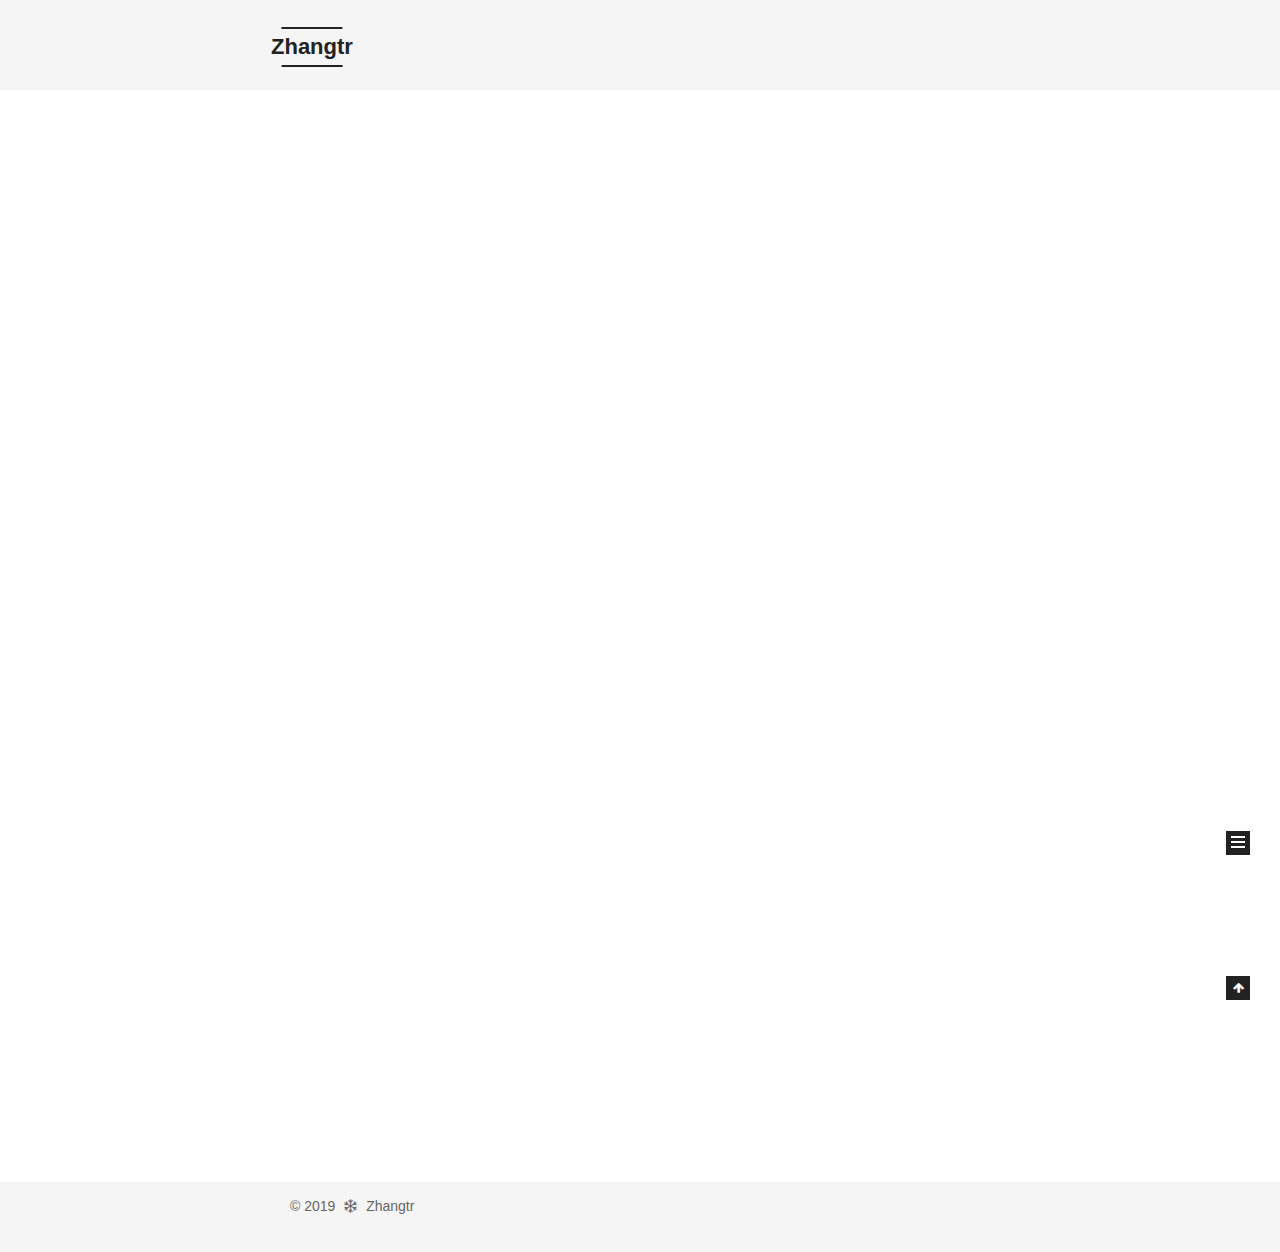
<file: index.html>
<!DOCTYPE html>



  


<html class="theme-next mist use-motion" lang="">
<head><meta name="generator" content="Hexo 3.8.0">
  <meta charset="UTF-8">
<meta http-equiv="X-UA-Compatible" content="IE=edge">
<meta name="viewport" content="width=device-width, initial-scale=1, maximum-scale=1">
<meta name="theme-color" content="#222">









<meta http-equiv="Cache-Control" content="no-transform">
<meta http-equiv="Cache-Control" content="no-siteapp">
















  
  
  <link href="/lib/fancybox/source/jquery.fancybox.css?v=2.1.5" rel="stylesheet" type="text/css">







<link href="/lib/font-awesome/css/font-awesome.min.css?v=4.6.2" rel="stylesheet" type="text/css">

<link href="/css/main.css?v=5.1.4" rel="stylesheet" type="text/css">


  <link rel="apple-touch-icon" sizes="180x180" href="/images/apple-touch-icon-next.png?v=5.1.4">


  <link rel="icon" type="image/png" sizes="32x32" href="/images/favicon-32x32-next.png?v=5.1.4">


  <link rel="icon" type="image/png" sizes="16x16" href="/images/favicon-16x16-next.png?v=5.1.4">


  <link rel="mask-icon" href="/images/logo.svg?v=5.1.4" color="#222">





  <meta name="keywords" content="Hexo, NexT">










<meta property="og:type" content="website">
<meta property="og:title" content="Zhangtr">
<meta property="og:url" content="https://zhangtianren.github.io/index.html">
<meta property="og:site_name" content="Zhangtr">
<meta property="og:locale" content="default">
<meta name="twitter:card" content="summary">
<meta name="twitter:title" content="Zhangtr">



<script type="text/javascript" id="hexo.configurations">
  var NexT = window.NexT || {};
  var CONFIG = {
    root: '/',
    scheme: 'Mist',
    version: '5.1.4',
    sidebar: {"position":"left","display":"post","offset":12,"b2t":false,"scrollpercent":false,"onmobile":false},
    fancybox: true,
    tabs: true,
    motion: {"enable":true,"async":false,"transition":{"post_block":"fadeIn","post_header":"slideDownIn","post_body":"slideDownIn","coll_header":"slideLeftIn","sidebar":"slideUpIn"}},
    duoshuo: {
      userId: '0',
      author: 'Author'
    },
    algolia: {
      applicationID: '',
      apiKey: '',
      indexName: '',
      hits: {"per_page":10},
      labels: {"input_placeholder":"Search for Posts","hits_empty":"We didn't find any results for the search: ${query}","hits_stats":"${hits} results found in ${time} ms"}
    }
  };
</script>



  <link rel="canonical" href="https://zhangtianren.github.io/">





  <title>Zhangtr</title>
  








</head>

<body itemscope="" itemtype="http://schema.org/WebPage" lang="default">

  
  
    
  

  <div class="container sidebar-position-left 
  page-home">
    <div class="headband"></div>

    <header id="header" class="header" itemscope="" itemtype="http://schema.org/WPHeader">
      <div class="header-inner"><div class="site-brand-wrapper">
  <div class="site-meta ">
    

    <div class="custom-logo-site-title">
      <a href="/" class="brand" rel="start">
        <span class="logo-line-before"><i></i></span>
        <span class="site-title">Zhangtr</span>
        <span class="logo-line-after"><i></i></span>
      </a>
    </div>
      
        <p class="site-subtitle"></p>
      
  </div>

  <div class="site-nav-toggle">
    <button>
      <span class="btn-bar"></span>
      <span class="btn-bar"></span>
      <span class="btn-bar"></span>
    </button>
  </div>
</div>

<nav class="site-nav">
  

  
    <ul id="menu" class="menu">
      
        
        <li class="menu-item menu-item-zhangtianren">
          <a href="/" rel="section">
            
              <i class="menu-item-icon fa fa-fw fa-user"></i> <br>
            
            zhangtianren
          </a>
        </li>
      
        
        <li class="menu-item menu-item-home">
          <a href="/" rel="section">
            
              <i class="menu-item-icon fa fa-fw fa-home"></i> <br>
            
            Home
          </a>
        </li>
      
        
        <li class="menu-item menu-item-categories">
          <a href="/categories/" rel="section">
            
              <i class="menu-item-icon fa fa-fw fa-th"></i> <br>
            
            Categories
          </a>
        </li>
      
        
        <li class="menu-item menu-item-archives">
          <a href="/archives/" rel="section">
            
              <i class="menu-item-icon fa fa-fw fa-archive"></i> <br>
            
            Archives
          </a>
        </li>
      

      
    </ul>
  

  
</nav>



 </div>
    </header>

    <main id="main" class="main">
      <div class="main-inner">
        <div class="content-wrap">
          <div id="content" class="content">
            
  <section id="posts" class="posts-expand">
    
      

  

  
  
  

  <article class="post post-type-normal" itemscope="" itemtype="http://schema.org/Article">
  
  
  
  <div class="post-block">
    <link itemprop="mainEntityOfPage" href="https://zhangtianren.github.io/2019/01/18/hello-world/">

    <span hidden itemprop="author" itemscope="" itemtype="http://schema.org/Person">
      <meta itemprop="name" content="Zhangtr">
      <meta itemprop="description" content="">
      <meta itemprop="image" content="/images/avatar.gif">
    </span>

    <span hidden itemprop="publisher" itemscope="" itemtype="http://schema.org/Organization">
      <meta itemprop="name" content="Zhangtr">
    </span>

    
      <header class="post-header">

        
        
          <h1 class="post-title" itemprop="name headline">
                
                <a class="post-title-link" href="/2019/01/18/hello-world/" itemprop="url">Hello World</a></h1>
        

        <div class="post-meta">
          <span class="post-time">
            
              <span class="post-meta-item-icon">
                <i class="fa fa-calendar-o"></i>
              </span>
              
                <span class="post-meta-item-text">Posted on</span>
              
              <time title="Post created" itemprop="dateCreated datePublished" datetime="2019-01-18T16:14:37+08:00">
                2019-01-18
              </time>
            

            

            
          </span>

          

          
            
              <span class="post-comments-count">
                <span class="post-meta-divider">|</span>
                <span class="post-meta-item-icon">
                  <i class="fa fa-comment-o"></i>
                </span>
                <a href="/2019/01/18/hello-world/#comments" itemprop="discussionUrl">
                  <span class="post-comments-count disqus-comment-count" data-disqus-identifier="2019/01/18/hello-world/" itemprop="commentCount"></span>
                </a>
              </span>
            
          

          
          

          

          

          

        </div>
      </header>
    

    
    
    
    <div class="post-body" itemprop="articleBody">

      
      

      
        
          
            <p>Welcome to <a href="https://hexo.io/" target="_blank" rel="noopener">Hexo</a>! This is your very first post. Check <a href="https://hexo.io/docs/" target="_blank" rel="noopener">documentation</a> for more info. If you get any problems when using Hexo, you can find the answer in <a href="https://hexo.io/docs/troubleshooting.html" target="_blank" rel="noopener">troubleshooting</a> or you can ask me on <a href="https://github.com/hexojs/hexo/issues" target="_blank" rel="noopener">GitHub</a>.</p>
<h2 id="Quick-Start"><a href="#Quick-Start" class="headerlink" title="Quick Start"></a>Quick Start</h2><h3 id="Create-a-new-post"><a href="#Create-a-new-post" class="headerlink" title="Create a new post"></a>Create a new post</h3><figure class="highlight bash"><table><tr><td class="gutter"><pre><span class="line">1</span><br></pre></td><td class="code"><pre><span class="line">$ hexo new <span class="string">"My New Post"</span></span><br></pre></td></tr></table></figure>
<p>More info: <a href="https://hexo.io/docs/writing.html" target="_blank" rel="noopener">Writing</a></p>
<h3 id="Run-server"><a href="#Run-server" class="headerlink" title="Run server"></a>Run server</h3><figure class="highlight bash"><table><tr><td class="gutter"><pre><span class="line">1</span><br></pre></td><td class="code"><pre><span class="line">$ hexo server</span><br></pre></td></tr></table></figure>
<p>More info: <a href="https://hexo.io/docs/server.html" target="_blank" rel="noopener">Server</a></p>
<h3 id="Generate-static-files"><a href="#Generate-static-files" class="headerlink" title="Generate static files"></a>Generate static files</h3><figure class="highlight bash"><table><tr><td class="gutter"><pre><span class="line">1</span><br></pre></td><td class="code"><pre><span class="line">$ hexo generate</span><br></pre></td></tr></table></figure>
<p>More info: <a href="https://hexo.io/docs/generating.html" target="_blank" rel="noopener">Generating</a></p>
<h3 id="Deploy-to-remote-sites"><a href="#Deploy-to-remote-sites" class="headerlink" title="Deploy to remote sites"></a>Deploy to remote sites</h3><figure class="highlight bash"><table><tr><td class="gutter"><pre><span class="line">1</span><br></pre></td><td class="code"><pre><span class="line">$ hexo deploy</span><br></pre></td></tr></table></figure>
<p>More info: <a href="https://hexo.io/docs/deployment.html" target="_blank" rel="noopener">Deployment</a></p>

          
        
      
    </div>
    
    
    

    

    

    

    <footer class="post-footer">
      

      

      

      
      
        <div class="post-eof"></div>
      
    </footer>
  </div>
  
  
  
  </article>


    
  </section>

  


          </div>
          


          

        </div>
        
          
  
  <div class="sidebar-toggle">
    <div class="sidebar-toggle-line-wrap">
      <span class="sidebar-toggle-line sidebar-toggle-line-first"></span>
      <span class="sidebar-toggle-line sidebar-toggle-line-middle"></span>
      <span class="sidebar-toggle-line sidebar-toggle-line-last"></span>
    </div>
  </div>

  <aside id="sidebar" class="sidebar">
    
    <div class="sidebar-inner">

      

      

      <section class="site-overview-wrap sidebar-panel sidebar-panel-active">
        <div class="site-overview">
          <div class="site-author motion-element" itemprop="author" itemscope="" itemtype="http://schema.org/Person">
            
              <p class="site-author-name" itemprop="name">Zhangtr</p>
              <p class="site-description motion-element" itemprop="description"></p>
          </div>

          <nav class="site-state motion-element">

            
              <div class="site-state-item site-state-posts">
              
                <a href="/archives/">
              
                  <span class="site-state-item-count">1</span>
                  <span class="site-state-item-name">posts</span>
                </a>
              </div>
            

            

            

          </nav>

          

          
            <div class="links-of-author motion-element">
                
                  <span class="links-of-author-item">
                    <a href="https://github.com/zhangtianren" target="_blank" title="GitHub">
                      
                        <i class="fa fa-fw fa-github"></i>GitHub</a>
                  </span>
                
                  <span class="links-of-author-item">
                    <a href="https://ztr_999@126.com" target="_blank" title="E-Mail">
                      
                        <i class="fa fa-fw fa-envelope"></i>E-Mail</a>
                  </span>
                
            </div>
          

          
          

          
          

          

        </div>
      </section>

      

      

    </div>
  </aside>


        
      </div>
    </main>

    <footer id="footer" class="footer">
      <div class="footer-inner">
        <div class="copyright">&copy; <span itemprop="copyrightYear">2019</span>
  <span class="with-love">
    <i class="fa fa-snowflake-o"></i>
  </span>
  <span class="author" itemprop="copyrightHolder">Zhangtr</span>

  
</div>









        







        
      </div>
    </footer>

    
      <div class="back-to-top">
        <i class="fa fa-arrow-up"></i>
        
      </div>
    

    

  </div>

  

<script type="text/javascript">
  if (Object.prototype.toString.call(window.Promise) !== '[object Function]') {
    window.Promise = null;
  }
</script>









  












  
  
    <script type="text/javascript" src="/lib/jquery/index.js?v=2.1.3"></script>
  

  
  
    <script type="text/javascript" src="/lib/fastclick/lib/fastclick.min.js?v=1.0.6"></script>
  

  
  
    <script type="text/javascript" src="/lib/jquery_lazyload/jquery.lazyload.js?v=1.9.7"></script>
  

  
  
    <script type="text/javascript" src="/lib/velocity/velocity.min.js?v=1.2.1"></script>
  

  
  
    <script type="text/javascript" src="/lib/velocity/velocity.ui.min.js?v=1.2.1"></script>
  

  
  
    <script type="text/javascript" src="/lib/fancybox/source/jquery.fancybox.pack.js?v=2.1.5"></script>
  


  


  <script type="text/javascript" src="/js/src/utils.js?v=5.1.4"></script>

  <script type="text/javascript" src="/js/src/motion.js?v=5.1.4"></script>



  
  

  

  


  <script type="text/javascript" src="/js/src/bootstrap.js?v=5.1.4"></script>



  


  

    
      <script id="dsq-count-scr" src="https://zhangtr.disqus.com/count.js" async></script>
    

    

  




	





  














  





  

  

  

  
  

  

  

  

</body>
</html>
</file>
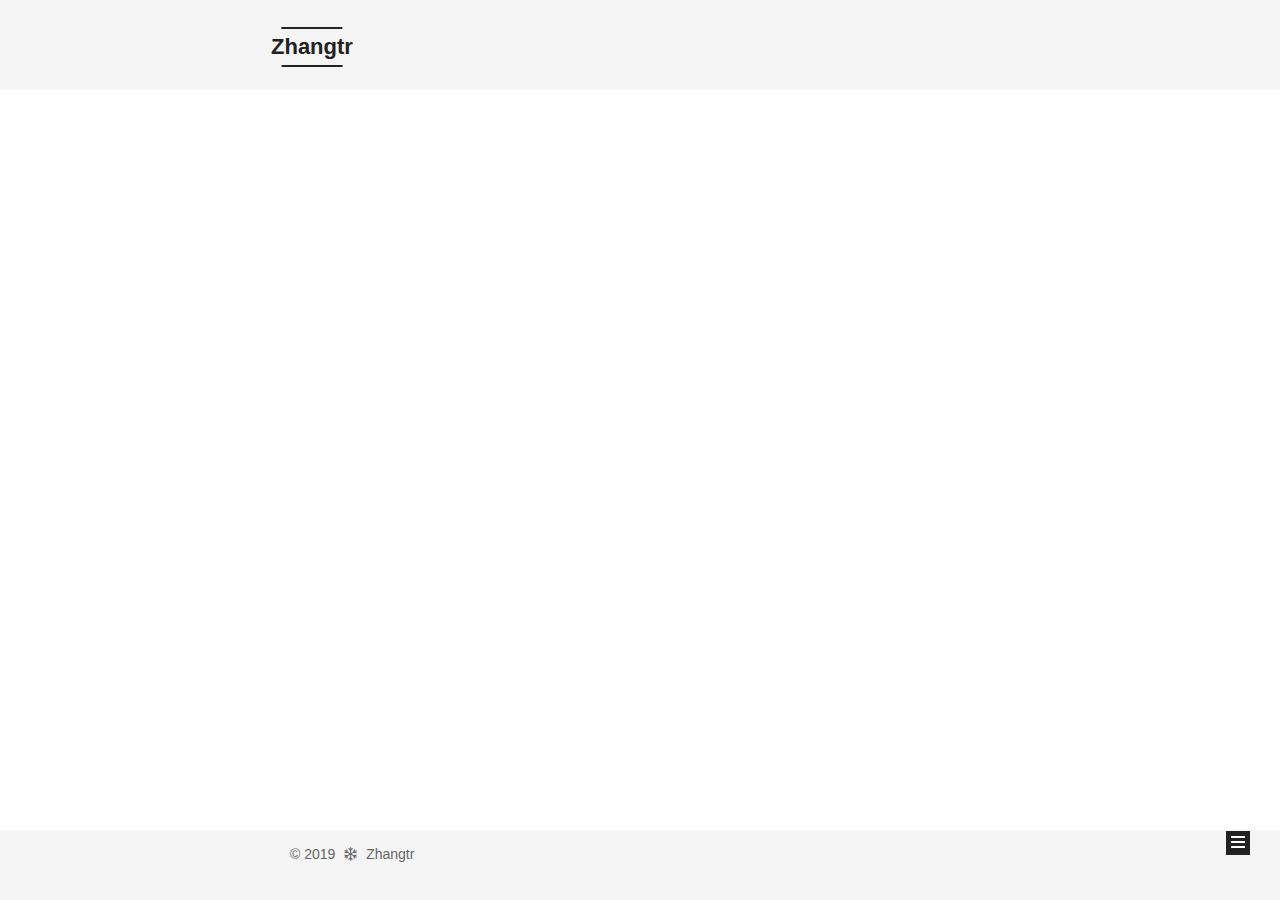
<file: archives/index.html>
<!DOCTYPE html>



  


<html class="theme-next mist use-motion" lang="">
<head><meta name="generator" content="Hexo 3.8.0">
  <meta charset="UTF-8">
<meta http-equiv="X-UA-Compatible" content="IE=edge">
<meta name="viewport" content="width=device-width, initial-scale=1, maximum-scale=1">
<meta name="theme-color" content="#222">









<meta http-equiv="Cache-Control" content="no-transform">
<meta http-equiv="Cache-Control" content="no-siteapp">
















  
  
  <link href="/lib/fancybox/source/jquery.fancybox.css?v=2.1.5" rel="stylesheet" type="text/css">







<link href="/lib/font-awesome/css/font-awesome.min.css?v=4.6.2" rel="stylesheet" type="text/css">

<link href="/css/main.css?v=5.1.4" rel="stylesheet" type="text/css">


  <link rel="apple-touch-icon" sizes="180x180" href="/images/apple-touch-icon-next.png?v=5.1.4">


  <link rel="icon" type="image/png" sizes="32x32" href="/images/favicon-32x32-next.png?v=5.1.4">


  <link rel="icon" type="image/png" sizes="16x16" href="/images/favicon-16x16-next.png?v=5.1.4">


  <link rel="mask-icon" href="/images/logo.svg?v=5.1.4" color="#222">





  <meta name="keywords" content="Hexo, NexT">










<meta property="og:type" content="website">
<meta property="og:title" content="Zhangtr">
<meta property="og:url" content="https://zhangtianren.github.io/archives/index.html">
<meta property="og:site_name" content="Zhangtr">
<meta property="og:locale" content="default">
<meta name="twitter:card" content="summary">
<meta name="twitter:title" content="Zhangtr">



<script type="text/javascript" id="hexo.configurations">
  var NexT = window.NexT || {};
  var CONFIG = {
    root: '/',
    scheme: 'Mist',
    version: '5.1.4',
    sidebar: {"position":"left","display":"post","offset":12,"b2t":false,"scrollpercent":false,"onmobile":false},
    fancybox: true,
    tabs: true,
    motion: {"enable":true,"async":false,"transition":{"post_block":"fadeIn","post_header":"slideDownIn","post_body":"slideDownIn","coll_header":"slideLeftIn","sidebar":"slideUpIn"}},
    duoshuo: {
      userId: '0',
      author: 'Author'
    },
    algolia: {
      applicationID: '',
      apiKey: '',
      indexName: '',
      hits: {"per_page":10},
      labels: {"input_placeholder":"Search for Posts","hits_empty":"We didn't find any results for the search: ${query}","hits_stats":"${hits} results found in ${time} ms"}
    }
  };
</script>



  <link rel="canonical" href="https://zhangtianren.github.io/archives/">





  <title>Archive | Zhangtr</title>
  








</head>

<body itemscope="" itemtype="http://schema.org/WebPage" lang="default">

  
  
    
  

  <div class="container sidebar-position-left page-archive">
    <div class="headband"></div>

    <header id="header" class="header" itemscope="" itemtype="http://schema.org/WPHeader">
      <div class="header-inner"><div class="site-brand-wrapper">
  <div class="site-meta ">
    

    <div class="custom-logo-site-title">
      <a href="/" class="brand" rel="start">
        <span class="logo-line-before"><i></i></span>
        <span class="site-title">Zhangtr</span>
        <span class="logo-line-after"><i></i></span>
      </a>
    </div>
      
        <p class="site-subtitle"></p>
      
  </div>

  <div class="site-nav-toggle">
    <button>
      <span class="btn-bar"></span>
      <span class="btn-bar"></span>
      <span class="btn-bar"></span>
    </button>
  </div>
</div>

<nav class="site-nav">
  

  
    <ul id="menu" class="menu">
      
        
        <li class="menu-item menu-item-zhangtianren">
          <a href="/" rel="section">
            
              <i class="menu-item-icon fa fa-fw fa-user"></i> <br>
            
            zhangtianren
          </a>
        </li>
      
        
        <li class="menu-item menu-item-home">
          <a href="/" rel="section">
            
              <i class="menu-item-icon fa fa-fw fa-home"></i> <br>
            
            Home
          </a>
        </li>
      
        
        <li class="menu-item menu-item-categories">
          <a href="/categories/" rel="section">
            
              <i class="menu-item-icon fa fa-fw fa-th"></i> <br>
            
            Categories
          </a>
        </li>
      
        
        <li class="menu-item menu-item-archives">
          <a href="/archives/" rel="section">
            
              <i class="menu-item-icon fa fa-fw fa-archive"></i> <br>
            
            Archives
          </a>
        </li>
      

      
    </ul>
  

  
</nav>



 </div>
    </header>

    <main id="main" class="main">
      <div class="main-inner">
        <div class="content-wrap">
          <div id="content" class="content">
            

  
  
  
  <div class="post-block archive">
    <div id="posts" class="posts-collapse">
      <span class="archive-move-on"></span>

      <span class="archive-page-counter">
        
        
        
          
        
        Um..! 1 post. Keep on posting.
      </span>

      

        
        
        

        
          
          <div class="collection-title">
            <h1 class="archive-year" id="archive-year-2019">2019</h1>
          </div>
        
        

        

  <article class="post post-type-normal" itemscope="" itemtype="http://schema.org/Article">
    <header class="post-header">

      <h2 class="post-title">
        
            <a class="post-title-link" href="/2019/01/18/hello-world/" itemprop="url">
              
                <span itemprop="name">Hello World</span>
              
            </a>
        
      </h2>

      <div class="post-meta">
        <time class="post-time" itemprop="dateCreated" datetime="2019-01-18T16:14:37+08:00" content="2019-01-18">
          01-18
        </time>
      </div>

    </header>
  </article>



      

    </div>
  </div>
  
  
  

  



          </div>
          


          

        </div>
        
          
  
  <div class="sidebar-toggle">
    <div class="sidebar-toggle-line-wrap">
      <span class="sidebar-toggle-line sidebar-toggle-line-first"></span>
      <span class="sidebar-toggle-line sidebar-toggle-line-middle"></span>
      <span class="sidebar-toggle-line sidebar-toggle-line-last"></span>
    </div>
  </div>

  <aside id="sidebar" class="sidebar">
    
    <div class="sidebar-inner">

      

      

      <section class="site-overview-wrap sidebar-panel sidebar-panel-active">
        <div class="site-overview">
          <div class="site-author motion-element" itemprop="author" itemscope="" itemtype="http://schema.org/Person">
            
              <p class="site-author-name" itemprop="name">Zhangtr</p>
              <p class="site-description motion-element" itemprop="description"></p>
          </div>

          <nav class="site-state motion-element">

            
              <div class="site-state-item site-state-posts">
              
                <a href="/archives/">
              
                  <span class="site-state-item-count">1</span>
                  <span class="site-state-item-name">posts</span>
                </a>
              </div>
            

            

            

          </nav>

          

          
            <div class="links-of-author motion-element">
                
                  <span class="links-of-author-item">
                    <a href="https://github.com/zhangtianren" target="_blank" title="GitHub">
                      
                        <i class="fa fa-fw fa-github"></i>GitHub</a>
                  </span>
                
                  <span class="links-of-author-item">
                    <a href="https://ztr_999@126.com" target="_blank" title="E-Mail">
                      
                        <i class="fa fa-fw fa-envelope"></i>E-Mail</a>
                  </span>
                
            </div>
          

          
          

          
          

          

        </div>
      </section>

      

      

    </div>
  </aside>


        
      </div>
    </main>

    <footer id="footer" class="footer">
      <div class="footer-inner">
        <div class="copyright">&copy; <span itemprop="copyrightYear">2019</span>
  <span class="with-love">
    <i class="fa fa-snowflake-o"></i>
  </span>
  <span class="author" itemprop="copyrightHolder">Zhangtr</span>

  
</div>









        







        
      </div>
    </footer>

    
      <div class="back-to-top">
        <i class="fa fa-arrow-up"></i>
        
      </div>
    

    

  </div>

  

<script type="text/javascript">
  if (Object.prototype.toString.call(window.Promise) !== '[object Function]') {
    window.Promise = null;
  }
</script>









  












  
  
    <script type="text/javascript" src="/lib/jquery/index.js?v=2.1.3"></script>
  

  
  
    <script type="text/javascript" src="/lib/fastclick/lib/fastclick.min.js?v=1.0.6"></script>
  

  
  
    <script type="text/javascript" src="/lib/jquery_lazyload/jquery.lazyload.js?v=1.9.7"></script>
  

  
  
    <script type="text/javascript" src="/lib/velocity/velocity.min.js?v=1.2.1"></script>
  

  
  
    <script type="text/javascript" src="/lib/velocity/velocity.ui.min.js?v=1.2.1"></script>
  

  
  
    <script type="text/javascript" src="/lib/fancybox/source/jquery.fancybox.pack.js?v=2.1.5"></script>
  


  


  <script type="text/javascript" src="/js/src/utils.js?v=5.1.4"></script>

  <script type="text/javascript" src="/js/src/motion.js?v=5.1.4"></script>



  
  

  

  


  <script type="text/javascript" src="/js/src/bootstrap.js?v=5.1.4"></script>



  


  

    
      <script id="dsq-count-scr" src="https://zhangtr.disqus.com/count.js" async></script>
    

    

  




	





  














  





  

  

  

  
  

  

  

  

</body>
</html>
</file>
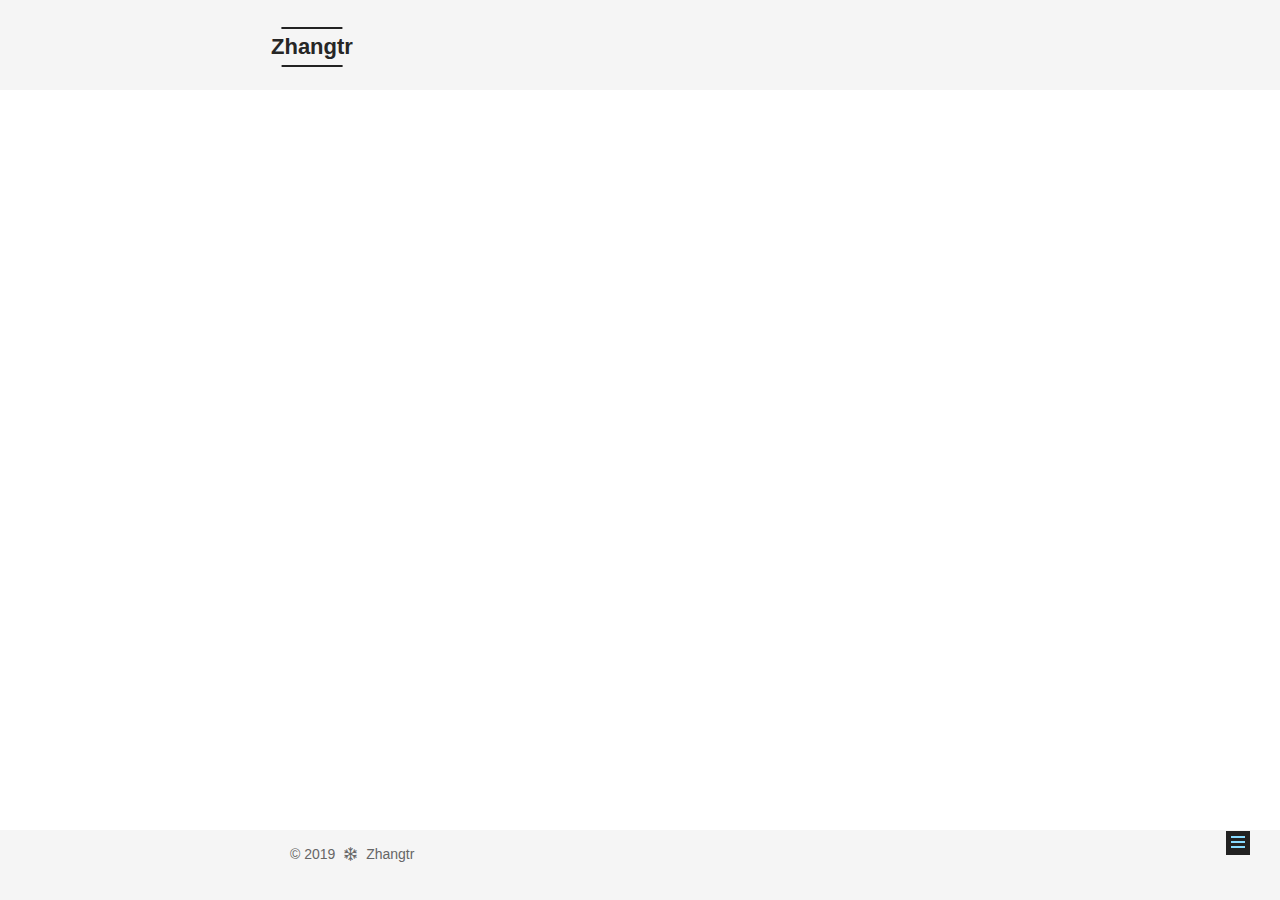
<file: categories/index.html>
<!DOCTYPE html>



  


<html class="theme-next mist use-motion" lang="">
<head><meta name="generator" content="Hexo 3.8.0">
  <meta charset="UTF-8">
<meta http-equiv="X-UA-Compatible" content="IE=edge">
<meta name="viewport" content="width=device-width, initial-scale=1, maximum-scale=1">
<meta name="theme-color" content="#222">









<meta http-equiv="Cache-Control" content="no-transform">
<meta http-equiv="Cache-Control" content="no-siteapp">
















  
  
  <link href="/lib/fancybox/source/jquery.fancybox.css?v=2.1.5" rel="stylesheet" type="text/css">







<link href="/lib/font-awesome/css/font-awesome.min.css?v=4.6.2" rel="stylesheet" type="text/css">

<link href="/css/main.css?v=5.1.4" rel="stylesheet" type="text/css">


  <link rel="apple-touch-icon" sizes="180x180" href="/images/apple-touch-icon-next.png?v=5.1.4">


  <link rel="icon" type="image/png" sizes="32x32" href="/images/favicon-32x32-next.png?v=5.1.4">


  <link rel="icon" type="image/png" sizes="16x16" href="/images/favicon-16x16-next.png?v=5.1.4">


  <link rel="mask-icon" href="/images/logo.svg?v=5.1.4" color="#222">





  <meta name="keywords" content="Hexo, NexT">










<meta property="og:type" content="website">
<meta property="og:title" content="categories">
<meta property="og:url" content="https://zhangtianren.github.io/categories/index.html">
<meta property="og:site_name" content="Zhangtr">
<meta property="og:locale" content="default">
<meta property="og:updated_time" content="2019-01-18T09:46:24.152Z">
<meta name="twitter:card" content="summary">
<meta name="twitter:title" content="categories">



<script type="text/javascript" id="hexo.configurations">
  var NexT = window.NexT || {};
  var CONFIG = {
    root: '/',
    scheme: 'Mist',
    version: '5.1.4',
    sidebar: {"position":"left","display":"post","offset":12,"b2t":false,"scrollpercent":false,"onmobile":false},
    fancybox: true,
    tabs: true,
    motion: {"enable":true,"async":false,"transition":{"post_block":"fadeIn","post_header":"slideDownIn","post_body":"slideDownIn","coll_header":"slideLeftIn","sidebar":"slideUpIn"}},
    duoshuo: {
      userId: '0',
      author: 'Author'
    },
    algolia: {
      applicationID: '',
      apiKey: '',
      indexName: '',
      hits: {"per_page":10},
      labels: {"input_placeholder":"Search for Posts","hits_empty":"We didn't find any results for the search: ${query}","hits_stats":"${hits} results found in ${time} ms"}
    }
  };
</script>



  <link rel="canonical" href="https://zhangtianren.github.io/categories/">





  <title>categories | Zhangtr</title>
  








</head>

<body itemscope="" itemtype="http://schema.org/WebPage" lang="default">

  
  
    
  

  <div class="container sidebar-position-left page-post-detail">
    <div class="headband"></div>

    <header id="header" class="header" itemscope="" itemtype="http://schema.org/WPHeader">
      <div class="header-inner"><div class="site-brand-wrapper">
  <div class="site-meta ">
    

    <div class="custom-logo-site-title">
      <a href="/" class="brand" rel="start">
        <span class="logo-line-before"><i></i></span>
        <span class="site-title">Zhangtr</span>
        <span class="logo-line-after"><i></i></span>
      </a>
    </div>
      
        <p class="site-subtitle"></p>
      
  </div>

  <div class="site-nav-toggle">
    <button>
      <span class="btn-bar"></span>
      <span class="btn-bar"></span>
      <span class="btn-bar"></span>
    </button>
  </div>
</div>

<nav class="site-nav">
  

  
    <ul id="menu" class="menu">
      
        
        <li class="menu-item menu-item-zhangtianren">
          <a href="/" rel="section">
            
              <i class="menu-item-icon fa fa-fw fa-user"></i> <br>
            
            zhangtianren
          </a>
        </li>
      
        
        <li class="menu-item menu-item-home">
          <a href="/" rel="section">
            
              <i class="menu-item-icon fa fa-fw fa-home"></i> <br>
            
            Home
          </a>
        </li>
      
        
        <li class="menu-item menu-item-categories">
          <a href="/categories/" rel="section">
            
              <i class="menu-item-icon fa fa-fw fa-th"></i> <br>
            
            Categories
          </a>
        </li>
      
        
        <li class="menu-item menu-item-archives">
          <a href="/archives/" rel="section">
            
              <i class="menu-item-icon fa fa-fw fa-archive"></i> <br>
            
            Archives
          </a>
        </li>
      

      
    </ul>
  

  
</nav>



 </div>
    </header>

    <main id="main" class="main">
      <div class="main-inner">
        <div class="content-wrap">
          <div id="content" class="content">
            

  <div id="posts" class="posts-expand">
    
    
    
    <div class="post-block page">
      <header class="post-header">

	<h1 class="post-title" itemprop="name headline">categories</h1>



</header>

      
      
      
      <div class="post-body">
        
        
          <div class="category-all-page">
            <div class="category-all-title">
                No categories
            </div>
            <div class="category-all">
              
            </div>
          </div>
        
      </div>
      
      
      
    </div>
    
    
    
  </div>


          </div>
          


          

  
    <div class="comments" id="comments">
      <div id="disqus_thread">
        <noscript>
          Please enable JavaScript to view the
          <a href="https://disqus.com/?ref_noscript">comments powered by Disqus.</a>
        </noscript>
      </div>
    </div>

  



        </div>
        
          
  
  <div class="sidebar-toggle">
    <div class="sidebar-toggle-line-wrap">
      <span class="sidebar-toggle-line sidebar-toggle-line-first"></span>
      <span class="sidebar-toggle-line sidebar-toggle-line-middle"></span>
      <span class="sidebar-toggle-line sidebar-toggle-line-last"></span>
    </div>
  </div>

  <aside id="sidebar" class="sidebar">
    
    <div class="sidebar-inner">

      

      

      <section class="site-overview-wrap sidebar-panel sidebar-panel-active">
        <div class="site-overview">
          <div class="site-author motion-element" itemprop="author" itemscope="" itemtype="http://schema.org/Person">
            
              <p class="site-author-name" itemprop="name">Zhangtr</p>
              <p class="site-description motion-element" itemprop="description"></p>
          </div>

          <nav class="site-state motion-element">

            
              <div class="site-state-item site-state-posts">
              
                <a href="/archives/">
              
                  <span class="site-state-item-count">1</span>
                  <span class="site-state-item-name">posts</span>
                </a>
              </div>
            

            

            

          </nav>

          

          
            <div class="links-of-author motion-element">
                
                  <span class="links-of-author-item">
                    <a href="https://github.com/zhangtianren" target="_blank" title="GitHub">
                      
                        <i class="fa fa-fw fa-github"></i>GitHub</a>
                  </span>
                
                  <span class="links-of-author-item">
                    <a href="https://ztr_999@126.com" target="_blank" title="E-Mail">
                      
                        <i class="fa fa-fw fa-envelope"></i>E-Mail</a>
                  </span>
                
            </div>
          

          
          

          
          

          

        </div>
      </section>

      

      

    </div>
  </aside>


        
      </div>
    </main>

    <footer id="footer" class="footer">
      <div class="footer-inner">
        <div class="copyright">&copy; <span itemprop="copyrightYear">2019</span>
  <span class="with-love">
    <i class="fa fa-snowflake-o"></i>
  </span>
  <span class="author" itemprop="copyrightHolder">Zhangtr</span>

  
</div>









        







        
      </div>
    </footer>

    
      <div class="back-to-top">
        <i class="fa fa-arrow-up"></i>
        
      </div>
    

    

  </div>

  

<script type="text/javascript">
  if (Object.prototype.toString.call(window.Promise) !== '[object Function]') {
    window.Promise = null;
  }
</script>









  












  
  
    <script type="text/javascript" src="/lib/jquery/index.js?v=2.1.3"></script>
  

  
  
    <script type="text/javascript" src="/lib/fastclick/lib/fastclick.min.js?v=1.0.6"></script>
  

  
  
    <script type="text/javascript" src="/lib/jquery_lazyload/jquery.lazyload.js?v=1.9.7"></script>
  

  
  
    <script type="text/javascript" src="/lib/velocity/velocity.min.js?v=1.2.1"></script>
  

  
  
    <script type="text/javascript" src="/lib/velocity/velocity.ui.min.js?v=1.2.1"></script>
  

  
  
    <script type="text/javascript" src="/lib/fancybox/source/jquery.fancybox.pack.js?v=2.1.5"></script>
  


  


  <script type="text/javascript" src="/js/src/utils.js?v=5.1.4"></script>

  <script type="text/javascript" src="/js/src/motion.js?v=5.1.4"></script>



  
  

  
  <script type="text/javascript" src="/js/src/scrollspy.js?v=5.1.4"></script>
<script type="text/javascript" src="/js/src/post-details.js?v=5.1.4"></script>



  


  <script type="text/javascript" src="/js/src/bootstrap.js?v=5.1.4"></script>



  


  

    
      <script id="dsq-count-scr" src="https://zhangtr.disqus.com/count.js" async></script>
    

    
      <script type="text/javascript">
        var disqus_config = function () {
          this.page.url = 'https://zhangtianren.github.io/categories/index.html';
          this.page.identifier = 'categories/index.html';
          this.page.title = 'categories';
        };
        var d = document, s = d.createElement('script');
        s.src = 'https://zhangtr.disqus.com/embed.js';
        s.setAttribute('data-timestamp', '' + +new Date());
        (d.head || d.body).appendChild(s);
      </script>
    

  




	





  














  





  

  

  

  
  

  

  

  

</body>
</html>
</file>
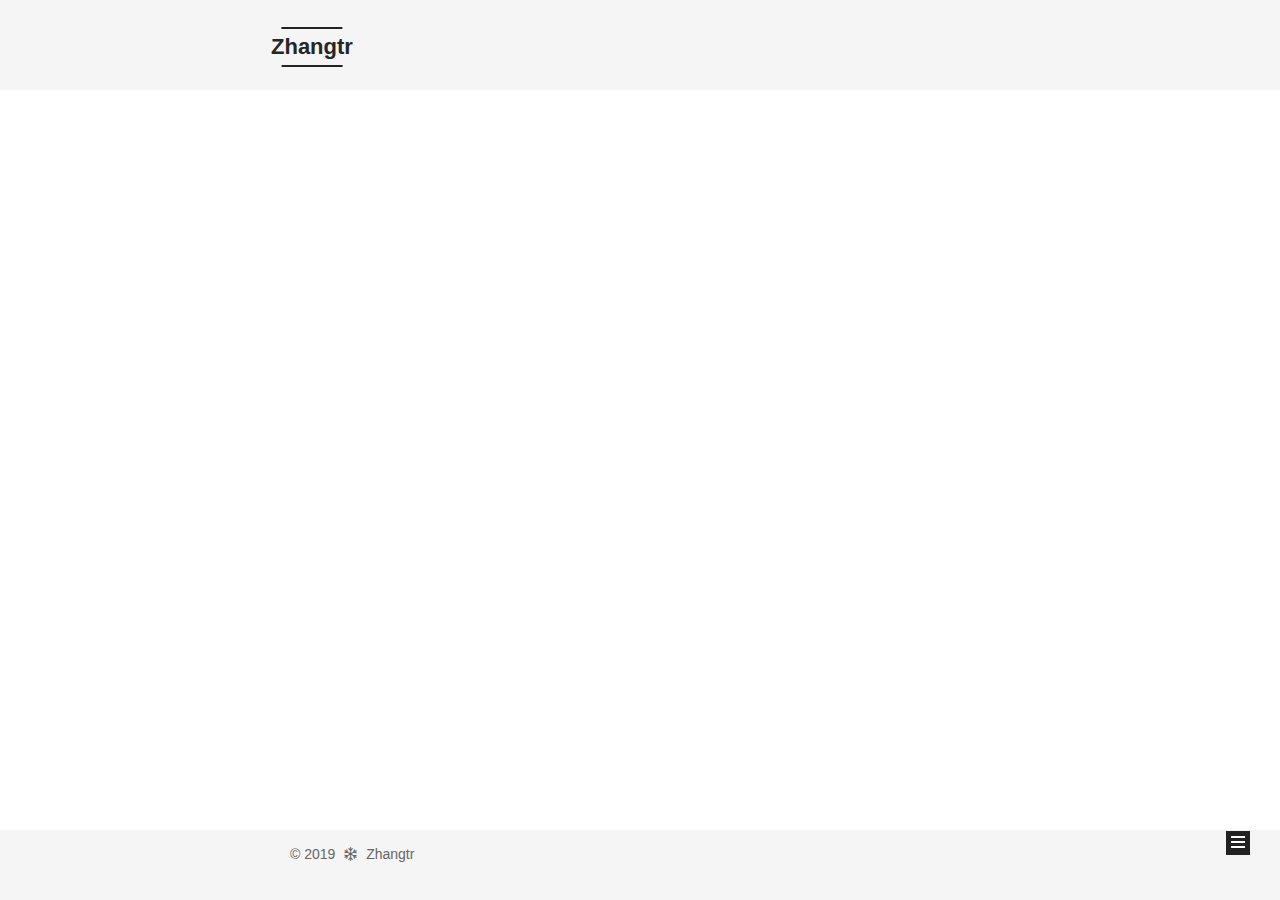
<file: archives/2019/index.html>
<!DOCTYPE html>



  


<html class="theme-next mist use-motion" lang="">
<head><meta name="generator" content="Hexo 3.8.0">
  <meta charset="UTF-8">
<meta http-equiv="X-UA-Compatible" content="IE=edge">
<meta name="viewport" content="width=device-width, initial-scale=1, maximum-scale=1">
<meta name="theme-color" content="#222">









<meta http-equiv="Cache-Control" content="no-transform">
<meta http-equiv="Cache-Control" content="no-siteapp">
















  
  
  <link href="/lib/fancybox/source/jquery.fancybox.css?v=2.1.5" rel="stylesheet" type="text/css">







<link href="/lib/font-awesome/css/font-awesome.min.css?v=4.6.2" rel="stylesheet" type="text/css">

<link href="/css/main.css?v=5.1.4" rel="stylesheet" type="text/css">


  <link rel="apple-touch-icon" sizes="180x180" href="/images/apple-touch-icon-next.png?v=5.1.4">


  <link rel="icon" type="image/png" sizes="32x32" href="/images/favicon-32x32-next.png?v=5.1.4">


  <link rel="icon" type="image/png" sizes="16x16" href="/images/favicon-16x16-next.png?v=5.1.4">


  <link rel="mask-icon" href="/images/logo.svg?v=5.1.4" color="#222">





  <meta name="keywords" content="Hexo, NexT">










<meta property="og:type" content="website">
<meta property="og:title" content="Zhangtr">
<meta property="og:url" content="https://zhangtianren.github.io/archives/2019/index.html">
<meta property="og:site_name" content="Zhangtr">
<meta property="og:locale" content="default">
<meta name="twitter:card" content="summary">
<meta name="twitter:title" content="Zhangtr">



<script type="text/javascript" id="hexo.configurations">
  var NexT = window.NexT || {};
  var CONFIG = {
    root: '/',
    scheme: 'Mist',
    version: '5.1.4',
    sidebar: {"position":"left","display":"post","offset":12,"b2t":false,"scrollpercent":false,"onmobile":false},
    fancybox: true,
    tabs: true,
    motion: {"enable":true,"async":false,"transition":{"post_block":"fadeIn","post_header":"slideDownIn","post_body":"slideDownIn","coll_header":"slideLeftIn","sidebar":"slideUpIn"}},
    duoshuo: {
      userId: '0',
      author: 'Author'
    },
    algolia: {
      applicationID: '',
      apiKey: '',
      indexName: '',
      hits: {"per_page":10},
      labels: {"input_placeholder":"Search for Posts","hits_empty":"We didn't find any results for the search: ${query}","hits_stats":"${hits} results found in ${time} ms"}
    }
  };
</script>



  <link rel="canonical" href="https://zhangtianren.github.io/archives/2019/">





  <title>Archive | Zhangtr</title>
  








</head>

<body itemscope="" itemtype="http://schema.org/WebPage" lang="default">

  
  
    
  

  <div class="container sidebar-position-left page-archive">
    <div class="headband"></div>

    <header id="header" class="header" itemscope="" itemtype="http://schema.org/WPHeader">
      <div class="header-inner"><div class="site-brand-wrapper">
  <div class="site-meta ">
    

    <div class="custom-logo-site-title">
      <a href="/" class="brand" rel="start">
        <span class="logo-line-before"><i></i></span>
        <span class="site-title">Zhangtr</span>
        <span class="logo-line-after"><i></i></span>
      </a>
    </div>
      
        <p class="site-subtitle"></p>
      
  </div>

  <div class="site-nav-toggle">
    <button>
      <span class="btn-bar"></span>
      <span class="btn-bar"></span>
      <span class="btn-bar"></span>
    </button>
  </div>
</div>

<nav class="site-nav">
  

  
    <ul id="menu" class="menu">
      
        
        <li class="menu-item menu-item-zhangtianren">
          <a href="/" rel="section">
            
              <i class="menu-item-icon fa fa-fw fa-user"></i> <br>
            
            zhangtianren
          </a>
        </li>
      
        
        <li class="menu-item menu-item-home">
          <a href="/" rel="section">
            
              <i class="menu-item-icon fa fa-fw fa-home"></i> <br>
            
            Home
          </a>
        </li>
      
        
        <li class="menu-item menu-item-categories">
          <a href="/categories/" rel="section">
            
              <i class="menu-item-icon fa fa-fw fa-th"></i> <br>
            
            Categories
          </a>
        </li>
      
        
        <li class="menu-item menu-item-archives">
          <a href="/archives/" rel="section">
            
              <i class="menu-item-icon fa fa-fw fa-archive"></i> <br>
            
            Archives
          </a>
        </li>
      

      
    </ul>
  

  
</nav>



 </div>
    </header>

    <main id="main" class="main">
      <div class="main-inner">
        <div class="content-wrap">
          <div id="content" class="content">
            

  
  
  
  <div class="post-block archive">
    <div id="posts" class="posts-collapse">
      <span class="archive-move-on"></span>

      <span class="archive-page-counter">
        
        
        
          
        
        Um..! 1 post. Keep on posting.
      </span>

      

        
        
        

        
          
          <div class="collection-title">
            <h1 class="archive-year" id="archive-year-2019">2019</h1>
          </div>
        
        

        

  <article class="post post-type-normal" itemscope="" itemtype="http://schema.org/Article">
    <header class="post-header">

      <h2 class="post-title">
        
            <a class="post-title-link" href="/2019/01/18/hello-world/" itemprop="url">
              
                <span itemprop="name">Hello World</span>
              
            </a>
        
      </h2>

      <div class="post-meta">
        <time class="post-time" itemprop="dateCreated" datetime="2019-01-18T16:14:37+08:00" content="2019-01-18">
          01-18
        </time>
      </div>

    </header>
  </article>



      

    </div>
  </div>
  
  
  

  



          </div>
          


          

        </div>
        
          
  
  <div class="sidebar-toggle">
    <div class="sidebar-toggle-line-wrap">
      <span class="sidebar-toggle-line sidebar-toggle-line-first"></span>
      <span class="sidebar-toggle-line sidebar-toggle-line-middle"></span>
      <span class="sidebar-toggle-line sidebar-toggle-line-last"></span>
    </div>
  </div>

  <aside id="sidebar" class="sidebar">
    
    <div class="sidebar-inner">

      

      

      <section class="site-overview-wrap sidebar-panel sidebar-panel-active">
        <div class="site-overview">
          <div class="site-author motion-element" itemprop="author" itemscope="" itemtype="http://schema.org/Person">
            
              <p class="site-author-name" itemprop="name">Zhangtr</p>
              <p class="site-description motion-element" itemprop="description"></p>
          </div>

          <nav class="site-state motion-element">

            
              <div class="site-state-item site-state-posts">
              
                <a href="/archives/">
              
                  <span class="site-state-item-count">1</span>
                  <span class="site-state-item-name">posts</span>
                </a>
              </div>
            

            

            

          </nav>

          

          
            <div class="links-of-author motion-element">
                
                  <span class="links-of-author-item">
                    <a href="https://github.com/zhangtianren" target="_blank" title="GitHub">
                      
                        <i class="fa fa-fw fa-github"></i>GitHub</a>
                  </span>
                
                  <span class="links-of-author-item">
                    <a href="https://ztr_999@126.com" target="_blank" title="E-Mail">
                      
                        <i class="fa fa-fw fa-envelope"></i>E-Mail</a>
                  </span>
                
            </div>
          

          
          

          
          

          

        </div>
      </section>

      

      

    </div>
  </aside>


        
      </div>
    </main>

    <footer id="footer" class="footer">
      <div class="footer-inner">
        <div class="copyright">&copy; <span itemprop="copyrightYear">2019</span>
  <span class="with-love">
    <i class="fa fa-snowflake-o"></i>
  </span>
  <span class="author" itemprop="copyrightHolder">Zhangtr</span>

  
</div>









        







        
      </div>
    </footer>

    
      <div class="back-to-top">
        <i class="fa fa-arrow-up"></i>
        
      </div>
    

    

  </div>

  

<script type="text/javascript">
  if (Object.prototype.toString.call(window.Promise) !== '[object Function]') {
    window.Promise = null;
  }
</script>









  












  
  
    <script type="text/javascript" src="/lib/jquery/index.js?v=2.1.3"></script>
  

  
  
    <script type="text/javascript" src="/lib/fastclick/lib/fastclick.min.js?v=1.0.6"></script>
  

  
  
    <script type="text/javascript" src="/lib/jquery_lazyload/jquery.lazyload.js?v=1.9.7"></script>
  

  
  
    <script type="text/javascript" src="/lib/velocity/velocity.min.js?v=1.2.1"></script>
  

  
  
    <script type="text/javascript" src="/lib/velocity/velocity.ui.min.js?v=1.2.1"></script>
  

  
  
    <script type="text/javascript" src="/lib/fancybox/source/jquery.fancybox.pack.js?v=2.1.5"></script>
  


  


  <script type="text/javascript" src="/js/src/utils.js?v=5.1.4"></script>

  <script type="text/javascript" src="/js/src/motion.js?v=5.1.4"></script>



  
  

  

  


  <script type="text/javascript" src="/js/src/bootstrap.js?v=5.1.4"></script>



  


  

    
      <script id="dsq-count-scr" src="https://zhangtr.disqus.com/count.js" async></script>
    

    

  




	





  














  





  

  

  

  
  

  

  

  

</body>
</html>
</file>
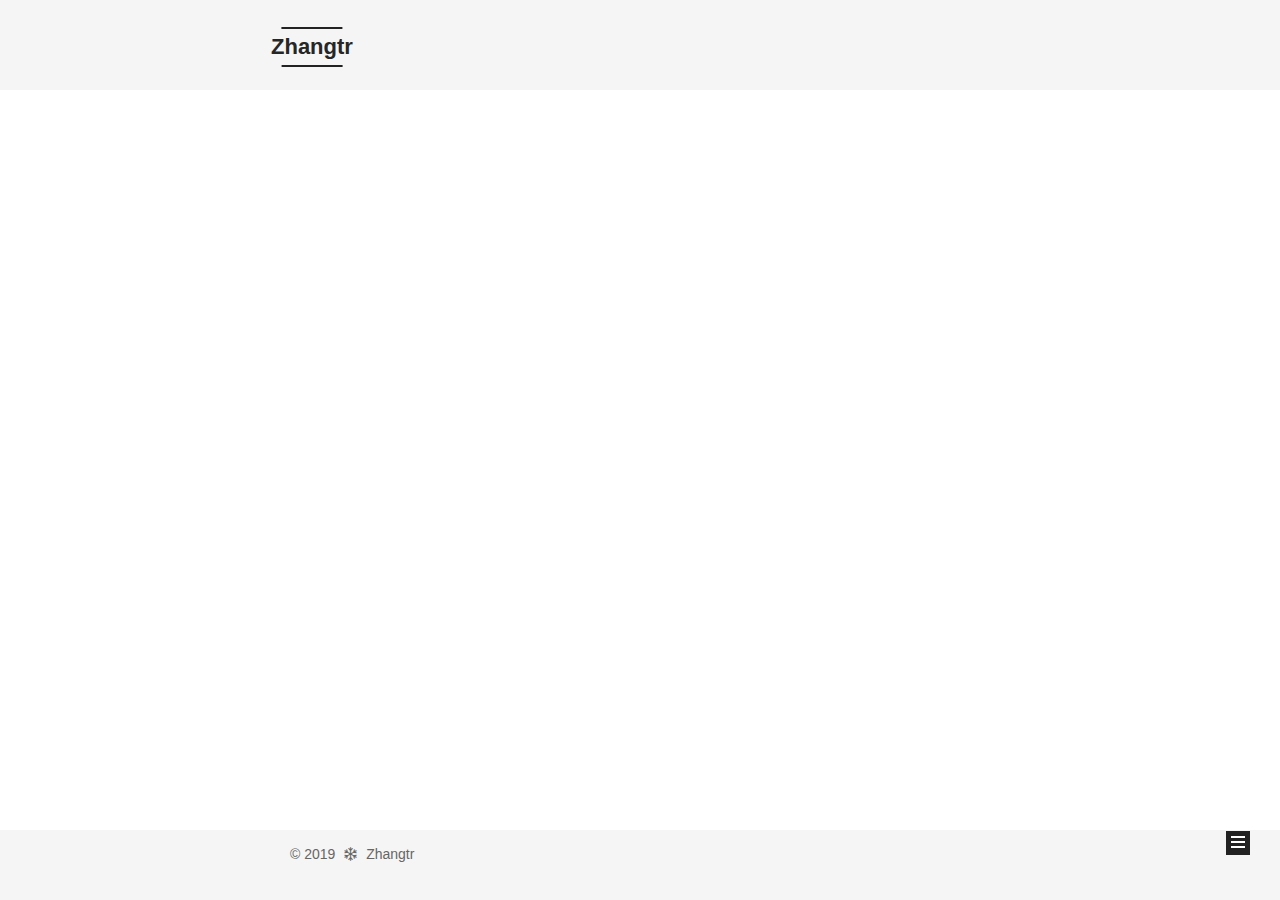
<file: archives/2019/01/index.html>
<!DOCTYPE html>



  


<html class="theme-next mist use-motion" lang="">
<head><meta name="generator" content="Hexo 3.8.0">
  <meta charset="UTF-8">
<meta http-equiv="X-UA-Compatible" content="IE=edge">
<meta name="viewport" content="width=device-width, initial-scale=1, maximum-scale=1">
<meta name="theme-color" content="#222">









<meta http-equiv="Cache-Control" content="no-transform">
<meta http-equiv="Cache-Control" content="no-siteapp">
















  
  
  <link href="/lib/fancybox/source/jquery.fancybox.css?v=2.1.5" rel="stylesheet" type="text/css">







<link href="/lib/font-awesome/css/font-awesome.min.css?v=4.6.2" rel="stylesheet" type="text/css">

<link href="/css/main.css?v=5.1.4" rel="stylesheet" type="text/css">


  <link rel="apple-touch-icon" sizes="180x180" href="/images/apple-touch-icon-next.png?v=5.1.4">


  <link rel="icon" type="image/png" sizes="32x32" href="/images/favicon-32x32-next.png?v=5.1.4">


  <link rel="icon" type="image/png" sizes="16x16" href="/images/favicon-16x16-next.png?v=5.1.4">


  <link rel="mask-icon" href="/images/logo.svg?v=5.1.4" color="#222">





  <meta name="keywords" content="Hexo, NexT">










<meta property="og:type" content="website">
<meta property="og:title" content="Zhangtr">
<meta property="og:url" content="https://zhangtianren.github.io/archives/2019/01/index.html">
<meta property="og:site_name" content="Zhangtr">
<meta property="og:locale" content="default">
<meta name="twitter:card" content="summary">
<meta name="twitter:title" content="Zhangtr">



<script type="text/javascript" id="hexo.configurations">
  var NexT = window.NexT || {};
  var CONFIG = {
    root: '/',
    scheme: 'Mist',
    version: '5.1.4',
    sidebar: {"position":"left","display":"post","offset":12,"b2t":false,"scrollpercent":false,"onmobile":false},
    fancybox: true,
    tabs: true,
    motion: {"enable":true,"async":false,"transition":{"post_block":"fadeIn","post_header":"slideDownIn","post_body":"slideDownIn","coll_header":"slideLeftIn","sidebar":"slideUpIn"}},
    duoshuo: {
      userId: '0',
      author: 'Author'
    },
    algolia: {
      applicationID: '',
      apiKey: '',
      indexName: '',
      hits: {"per_page":10},
      labels: {"input_placeholder":"Search for Posts","hits_empty":"We didn't find any results for the search: ${query}","hits_stats":"${hits} results found in ${time} ms"}
    }
  };
</script>



  <link rel="canonical" href="https://zhangtianren.github.io/archives/2019/01/">





  <title>Archive | Zhangtr</title>
  








</head>

<body itemscope="" itemtype="http://schema.org/WebPage" lang="default">

  
  
    
  

  <div class="container sidebar-position-left page-archive">
    <div class="headband"></div>

    <header id="header" class="header" itemscope="" itemtype="http://schema.org/WPHeader">
      <div class="header-inner"><div class="site-brand-wrapper">
  <div class="site-meta ">
    

    <div class="custom-logo-site-title">
      <a href="/" class="brand" rel="start">
        <span class="logo-line-before"><i></i></span>
        <span class="site-title">Zhangtr</span>
        <span class="logo-line-after"><i></i></span>
      </a>
    </div>
      
        <p class="site-subtitle"></p>
      
  </div>

  <div class="site-nav-toggle">
    <button>
      <span class="btn-bar"></span>
      <span class="btn-bar"></span>
      <span class="btn-bar"></span>
    </button>
  </div>
</div>

<nav class="site-nav">
  

  
    <ul id="menu" class="menu">
      
        
        <li class="menu-item menu-item-zhangtianren">
          <a href="/" rel="section">
            
              <i class="menu-item-icon fa fa-fw fa-user"></i> <br>
            
            zhangtianren
          </a>
        </li>
      
        
        <li class="menu-item menu-item-home">
          <a href="/" rel="section">
            
              <i class="menu-item-icon fa fa-fw fa-home"></i> <br>
            
            Home
          </a>
        </li>
      
        
        <li class="menu-item menu-item-categories">
          <a href="/categories/" rel="section">
            
              <i class="menu-item-icon fa fa-fw fa-th"></i> <br>
            
            Categories
          </a>
        </li>
      
        
        <li class="menu-item menu-item-archives">
          <a href="/archives/" rel="section">
            
              <i class="menu-item-icon fa fa-fw fa-archive"></i> <br>
            
            Archives
          </a>
        </li>
      

      
    </ul>
  

  
</nav>



 </div>
    </header>

    <main id="main" class="main">
      <div class="main-inner">
        <div class="content-wrap">
          <div id="content" class="content">
            

  
  
  
  <div class="post-block archive">
    <div id="posts" class="posts-collapse">
      <span class="archive-move-on"></span>

      <span class="archive-page-counter">
        
        
        
          
        
        Um..! 1 post. Keep on posting.
      </span>

      

        
        
        

        
          
          <div class="collection-title">
            <h1 class="archive-year" id="archive-year-2019">2019</h1>
          </div>
        
        

        

  <article class="post post-type-normal" itemscope="" itemtype="http://schema.org/Article">
    <header class="post-header">

      <h2 class="post-title">
        
            <a class="post-title-link" href="/2019/01/18/hello-world/" itemprop="url">
              
                <span itemprop="name">Hello World</span>
              
            </a>
        
      </h2>

      <div class="post-meta">
        <time class="post-time" itemprop="dateCreated" datetime="2019-01-18T16:14:37+08:00" content="2019-01-18">
          01-18
        </time>
      </div>

    </header>
  </article>



      

    </div>
  </div>
  
  
  

  



          </div>
          


          

        </div>
        
          
  
  <div class="sidebar-toggle">
    <div class="sidebar-toggle-line-wrap">
      <span class="sidebar-toggle-line sidebar-toggle-line-first"></span>
      <span class="sidebar-toggle-line sidebar-toggle-line-middle"></span>
      <span class="sidebar-toggle-line sidebar-toggle-line-last"></span>
    </div>
  </div>

  <aside id="sidebar" class="sidebar">
    
    <div class="sidebar-inner">

      

      

      <section class="site-overview-wrap sidebar-panel sidebar-panel-active">
        <div class="site-overview">
          <div class="site-author motion-element" itemprop="author" itemscope="" itemtype="http://schema.org/Person">
            
              <p class="site-author-name" itemprop="name">Zhangtr</p>
              <p class="site-description motion-element" itemprop="description"></p>
          </div>

          <nav class="site-state motion-element">

            
              <div class="site-state-item site-state-posts">
              
                <a href="/archives/">
              
                  <span class="site-state-item-count">1</span>
                  <span class="site-state-item-name">posts</span>
                </a>
              </div>
            

            

            

          </nav>

          

          
            <div class="links-of-author motion-element">
                
                  <span class="links-of-author-item">
                    <a href="https://github.com/zhangtianren" target="_blank" title="GitHub">
                      
                        <i class="fa fa-fw fa-github"></i>GitHub</a>
                  </span>
                
                  <span class="links-of-author-item">
                    <a href="https://ztr_999@126.com" target="_blank" title="E-Mail">
                      
                        <i class="fa fa-fw fa-envelope"></i>E-Mail</a>
                  </span>
                
            </div>
          

          
          

          
          

          

        </div>
      </section>

      

      

    </div>
  </aside>


        
      </div>
    </main>

    <footer id="footer" class="footer">
      <div class="footer-inner">
        <div class="copyright">&copy; <span itemprop="copyrightYear">2019</span>
  <span class="with-love">
    <i class="fa fa-snowflake-o"></i>
  </span>
  <span class="author" itemprop="copyrightHolder">Zhangtr</span>

  
</div>









        







        
      </div>
    </footer>

    
      <div class="back-to-top">
        <i class="fa fa-arrow-up"></i>
        
      </div>
    

    

  </div>

  

<script type="text/javascript">
  if (Object.prototype.toString.call(window.Promise) !== '[object Function]') {
    window.Promise = null;
  }
</script>









  












  
  
    <script type="text/javascript" src="/lib/jquery/index.js?v=2.1.3"></script>
  

  
  
    <script type="text/javascript" src="/lib/fastclick/lib/fastclick.min.js?v=1.0.6"></script>
  

  
  
    <script type="text/javascript" src="/lib/jquery_lazyload/jquery.lazyload.js?v=1.9.7"></script>
  

  
  
    <script type="text/javascript" src="/lib/velocity/velocity.min.js?v=1.2.1"></script>
  

  
  
    <script type="text/javascript" src="/lib/velocity/velocity.ui.min.js?v=1.2.1"></script>
  

  
  
    <script type="text/javascript" src="/lib/fancybox/source/jquery.fancybox.pack.js?v=2.1.5"></script>
  


  


  <script type="text/javascript" src="/js/src/utils.js?v=5.1.4"></script>

  <script type="text/javascript" src="/js/src/motion.js?v=5.1.4"></script>



  
  

  

  


  <script type="text/javascript" src="/js/src/bootstrap.js?v=5.1.4"></script>



  


  

    
      <script id="dsq-count-scr" src="https://zhangtr.disqus.com/count.js" async></script>
    

    

  




	





  














  





  

  

  

  
  

  

  

  

</body>
</html>
</file>
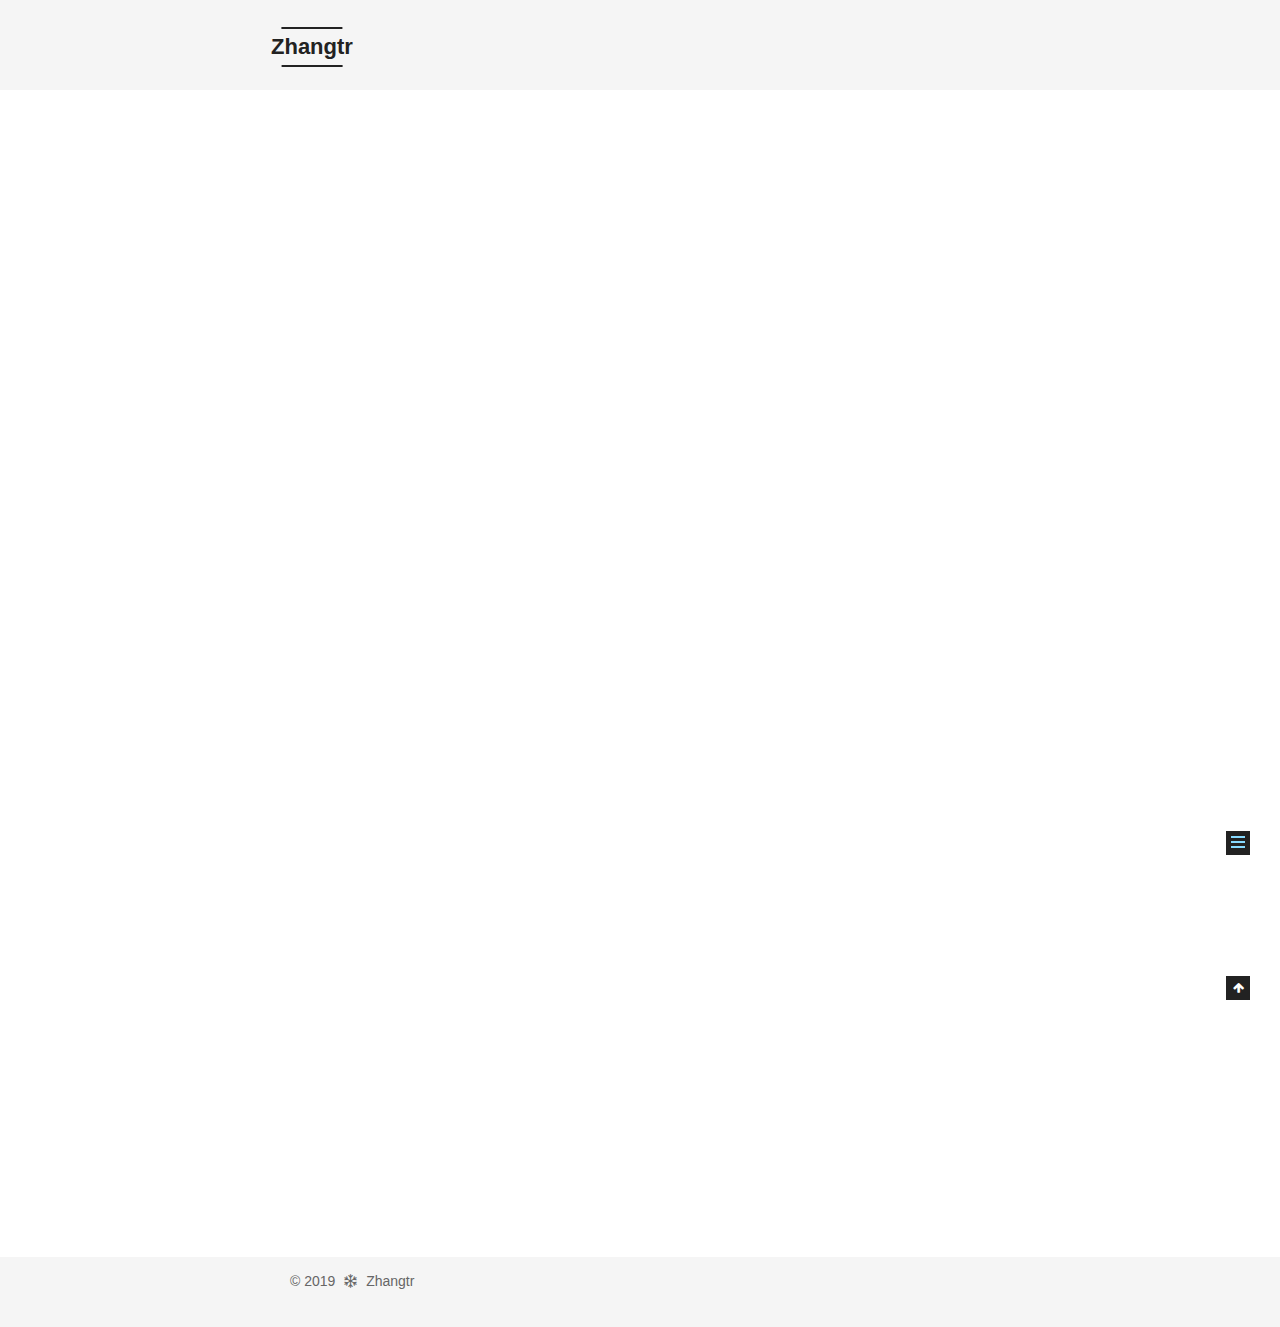
<file: 2019/01/18/hello-world/index.html>
<!DOCTYPE html>



  


<html class="theme-next mist use-motion" lang="">
<head><meta name="generator" content="Hexo 3.8.0">
  <meta charset="UTF-8">
<meta http-equiv="X-UA-Compatible" content="IE=edge">
<meta name="viewport" content="width=device-width, initial-scale=1, maximum-scale=1">
<meta name="theme-color" content="#222">









<meta http-equiv="Cache-Control" content="no-transform">
<meta http-equiv="Cache-Control" content="no-siteapp">
















  
  
  <link href="/lib/fancybox/source/jquery.fancybox.css?v=2.1.5" rel="stylesheet" type="text/css">







<link href="/lib/font-awesome/css/font-awesome.min.css?v=4.6.2" rel="stylesheet" type="text/css">

<link href="/css/main.css?v=5.1.4" rel="stylesheet" type="text/css">


  <link rel="apple-touch-icon" sizes="180x180" href="/images/apple-touch-icon-next.png?v=5.1.4">


  <link rel="icon" type="image/png" sizes="32x32" href="/images/favicon-32x32-next.png?v=5.1.4">


  <link rel="icon" type="image/png" sizes="16x16" href="/images/favicon-16x16-next.png?v=5.1.4">


  <link rel="mask-icon" href="/images/logo.svg?v=5.1.4" color="#222">





  <meta name="keywords" content="Hexo, NexT">










<meta name="description" content="Welcome to Hexo! This is your very first post. Check documentation for more info. If you get any problems when using Hexo, you can find the answer in troubleshooting or you can ask me on GitHub. Quick">
<meta property="og:type" content="article">
<meta property="og:title" content="Hello World">
<meta property="og:url" content="https://zhangtianren.github.io/2019/01/18/hello-world/index.html">
<meta property="og:site_name" content="Zhangtr">
<meta property="og:description" content="Welcome to Hexo! This is your very first post. Check documentation for more info. If you get any problems when using Hexo, you can find the answer in troubleshooting or you can ask me on GitHub. Quick">
<meta property="og:locale" content="default">
<meta property="og:updated_time" content="2019-01-18T08:14:37.557Z">
<meta name="twitter:card" content="summary">
<meta name="twitter:title" content="Hello World">
<meta name="twitter:description" content="Welcome to Hexo! This is your very first post. Check documentation for more info. If you get any problems when using Hexo, you can find the answer in troubleshooting or you can ask me on GitHub. Quick">



<script type="text/javascript" id="hexo.configurations">
  var NexT = window.NexT || {};
  var CONFIG = {
    root: '/',
    scheme: 'Mist',
    version: '5.1.4',
    sidebar: {"position":"left","display":"post","offset":12,"b2t":false,"scrollpercent":false,"onmobile":false},
    fancybox: true,
    tabs: true,
    motion: {"enable":true,"async":false,"transition":{"post_block":"fadeIn","post_header":"slideDownIn","post_body":"slideDownIn","coll_header":"slideLeftIn","sidebar":"slideUpIn"}},
    duoshuo: {
      userId: '0',
      author: 'Author'
    },
    algolia: {
      applicationID: '',
      apiKey: '',
      indexName: '',
      hits: {"per_page":10},
      labels: {"input_placeholder":"Search for Posts","hits_empty":"We didn't find any results for the search: ${query}","hits_stats":"${hits} results found in ${time} ms"}
    }
  };
</script>



  <link rel="canonical" href="https://zhangtianren.github.io/2019/01/18/hello-world/">





  <title>Hello World | Zhangtr</title>
  








</head>

<body itemscope="" itemtype="http://schema.org/WebPage" lang="default">

  
  
    
  

  <div class="container sidebar-position-left page-post-detail">
    <div class="headband"></div>

    <header id="header" class="header" itemscope="" itemtype="http://schema.org/WPHeader">
      <div class="header-inner"><div class="site-brand-wrapper">
  <div class="site-meta ">
    

    <div class="custom-logo-site-title">
      <a href="/" class="brand" rel="start">
        <span class="logo-line-before"><i></i></span>
        <span class="site-title">Zhangtr</span>
        <span class="logo-line-after"><i></i></span>
      </a>
    </div>
      
        <p class="site-subtitle"></p>
      
  </div>

  <div class="site-nav-toggle">
    <button>
      <span class="btn-bar"></span>
      <span class="btn-bar"></span>
      <span class="btn-bar"></span>
    </button>
  </div>
</div>

<nav class="site-nav">
  

  
    <ul id="menu" class="menu">
      
        
        <li class="menu-item menu-item-zhangtianren">
          <a href="/" rel="section">
            
              <i class="menu-item-icon fa fa-fw fa-user"></i> <br>
            
            zhangtianren
          </a>
        </li>
      
        
        <li class="menu-item menu-item-home">
          <a href="/" rel="section">
            
              <i class="menu-item-icon fa fa-fw fa-home"></i> <br>
            
            Home
          </a>
        </li>
      
        
        <li class="menu-item menu-item-categories">
          <a href="/categories/" rel="section">
            
              <i class="menu-item-icon fa fa-fw fa-th"></i> <br>
            
            Categories
          </a>
        </li>
      
        
        <li class="menu-item menu-item-archives">
          <a href="/archives/" rel="section">
            
              <i class="menu-item-icon fa fa-fw fa-archive"></i> <br>
            
            Archives
          </a>
        </li>
      

      
    </ul>
  

  
</nav>



 </div>
    </header>

    <main id="main" class="main">
      <div class="main-inner">
        <div class="content-wrap">
          <div id="content" class="content">
            

  <div id="posts" class="posts-expand">
    

  

  
  
  

  <article class="post post-type-normal" itemscope="" itemtype="http://schema.org/Article">
  
  
  
  <div class="post-block">
    <link itemprop="mainEntityOfPage" href="https://zhangtianren.github.io/2019/01/18/hello-world/">

    <span hidden itemprop="author" itemscope="" itemtype="http://schema.org/Person">
      <meta itemprop="name" content="Zhangtr">
      <meta itemprop="description" content="">
      <meta itemprop="image" content="/images/avatar.gif">
    </span>

    <span hidden itemprop="publisher" itemscope="" itemtype="http://schema.org/Organization">
      <meta itemprop="name" content="Zhangtr">
    </span>

    
      <header class="post-header">

        
        
          <h1 class="post-title" itemprop="name headline">Hello World</h1>
        

        <div class="post-meta">
          <span class="post-time">
            
              <span class="post-meta-item-icon">
                <i class="fa fa-calendar-o"></i>
              </span>
              
                <span class="post-meta-item-text">Posted on</span>
              
              <time title="Post created" itemprop="dateCreated datePublished" datetime="2019-01-18T16:14:37+08:00">
                2019-01-18
              </time>
            

            

            
          </span>

          

          
            
              <span class="post-comments-count">
                <span class="post-meta-divider">|</span>
                <span class="post-meta-item-icon">
                  <i class="fa fa-comment-o"></i>
                </span>
                <a href="/2019/01/18/hello-world/#comments" itemprop="discussionUrl">
                  <span class="post-comments-count disqus-comment-count" data-disqus-identifier="2019/01/18/hello-world/" itemprop="commentCount"></span>
                </a>
              </span>
            
          

          
          

          

          

          

        </div>
      </header>
    

    
    
    
    <div class="post-body" itemprop="articleBody">

      
      

      
        <p>Welcome to <a href="https://hexo.io/" target="_blank" rel="noopener">Hexo</a>! This is your very first post. Check <a href="https://hexo.io/docs/" target="_blank" rel="noopener">documentation</a> for more info. If you get any problems when using Hexo, you can find the answer in <a href="https://hexo.io/docs/troubleshooting.html" target="_blank" rel="noopener">troubleshooting</a> or you can ask me on <a href="https://github.com/hexojs/hexo/issues" target="_blank" rel="noopener">GitHub</a>.</p>
<h2 id="Quick-Start"><a href="#Quick-Start" class="headerlink" title="Quick Start"></a>Quick Start</h2><h3 id="Create-a-new-post"><a href="#Create-a-new-post" class="headerlink" title="Create a new post"></a>Create a new post</h3><figure class="highlight bash"><table><tr><td class="gutter"><pre><span class="line">1</span><br></pre></td><td class="code"><pre><span class="line">$ hexo new <span class="string">"My New Post"</span></span><br></pre></td></tr></table></figure>
<p>More info: <a href="https://hexo.io/docs/writing.html" target="_blank" rel="noopener">Writing</a></p>
<h3 id="Run-server"><a href="#Run-server" class="headerlink" title="Run server"></a>Run server</h3><figure class="highlight bash"><table><tr><td class="gutter"><pre><span class="line">1</span><br></pre></td><td class="code"><pre><span class="line">$ hexo server</span><br></pre></td></tr></table></figure>
<p>More info: <a href="https://hexo.io/docs/server.html" target="_blank" rel="noopener">Server</a></p>
<h3 id="Generate-static-files"><a href="#Generate-static-files" class="headerlink" title="Generate static files"></a>Generate static files</h3><figure class="highlight bash"><table><tr><td class="gutter"><pre><span class="line">1</span><br></pre></td><td class="code"><pre><span class="line">$ hexo generate</span><br></pre></td></tr></table></figure>
<p>More info: <a href="https://hexo.io/docs/generating.html" target="_blank" rel="noopener">Generating</a></p>
<h3 id="Deploy-to-remote-sites"><a href="#Deploy-to-remote-sites" class="headerlink" title="Deploy to remote sites"></a>Deploy to remote sites</h3><figure class="highlight bash"><table><tr><td class="gutter"><pre><span class="line">1</span><br></pre></td><td class="code"><pre><span class="line">$ hexo deploy</span><br></pre></td></tr></table></figure>
<p>More info: <a href="https://hexo.io/docs/deployment.html" target="_blank" rel="noopener">Deployment</a></p>

      
    </div>
    
    
    

    

    

    

    <footer class="post-footer">
      

      
      
      

      

      
      
    </footer>
  </div>
  
  
  
  </article>



    <div class="post-spread">
      
    </div>
  </div>


          </div>
          


          

  
    <div class="comments" id="comments">
      <div id="disqus_thread">
        <noscript>
          Please enable JavaScript to view the
          <a href="https://disqus.com/?ref_noscript">comments powered by Disqus.</a>
        </noscript>
      </div>
    </div>

  



        </div>
        
          
  
  <div class="sidebar-toggle">
    <div class="sidebar-toggle-line-wrap">
      <span class="sidebar-toggle-line sidebar-toggle-line-first"></span>
      <span class="sidebar-toggle-line sidebar-toggle-line-middle"></span>
      <span class="sidebar-toggle-line sidebar-toggle-line-last"></span>
    </div>
  </div>

  <aside id="sidebar" class="sidebar">
    
    <div class="sidebar-inner">

      

      
        <ul class="sidebar-nav motion-element">
          <li class="sidebar-nav-toc sidebar-nav-active" data-target="post-toc-wrap">
            Table of Contents
          </li>
          <li class="sidebar-nav-overview" data-target="site-overview-wrap">
            Overview
          </li>
        </ul>
      

      <section class="site-overview-wrap sidebar-panel">
        <div class="site-overview">
          <div class="site-author motion-element" itemprop="author" itemscope="" itemtype="http://schema.org/Person">
            
              <p class="site-author-name" itemprop="name">Zhangtr</p>
              <p class="site-description motion-element" itemprop="description"></p>
          </div>

          <nav class="site-state motion-element">

            
              <div class="site-state-item site-state-posts">
              
                <a href="/archives/">
              
                  <span class="site-state-item-count">1</span>
                  <span class="site-state-item-name">posts</span>
                </a>
              </div>
            

            

            

          </nav>

          

          
            <div class="links-of-author motion-element">
                
                  <span class="links-of-author-item">
                    <a href="https://github.com/zhangtianren" target="_blank" title="GitHub">
                      
                        <i class="fa fa-fw fa-github"></i>GitHub</a>
                  </span>
                
                  <span class="links-of-author-item">
                    <a href="https://ztr_999@126.com" target="_blank" title="E-Mail">
                      
                        <i class="fa fa-fw fa-envelope"></i>E-Mail</a>
                  </span>
                
            </div>
          

          
          

          
          

          

        </div>
      </section>

      
      <!--noindex-->
        <section class="post-toc-wrap motion-element sidebar-panel sidebar-panel-active">
          <div class="post-toc">

            
              
            

            
              <div class="post-toc-content"><ol class="nav"><li class="nav-item nav-level-2"><a class="nav-link" href="#Quick-Start"><span class="nav-number">1.</span> <span class="nav-text">Quick Start</span></a><ol class="nav-child"><li class="nav-item nav-level-3"><a class="nav-link" href="#Create-a-new-post"><span class="nav-number">1.1.</span> <span class="nav-text">Create a new post</span></a></li><li class="nav-item nav-level-3"><a class="nav-link" href="#Run-server"><span class="nav-number">1.2.</span> <span class="nav-text">Run server</span></a></li><li class="nav-item nav-level-3"><a class="nav-link" href="#Generate-static-files"><span class="nav-number">1.3.</span> <span class="nav-text">Generate static files</span></a></li><li class="nav-item nav-level-3"><a class="nav-link" href="#Deploy-to-remote-sites"><span class="nav-number">1.4.</span> <span class="nav-text">Deploy to remote sites</span></a></li></ol></li></ol></div>
            

          </div>
        </section>
      <!--/noindex-->
      

      

    </div>
  </aside>


        
      </div>
    </main>

    <footer id="footer" class="footer">
      <div class="footer-inner">
        <div class="copyright">&copy; <span itemprop="copyrightYear">2019</span>
  <span class="with-love">
    <i class="fa fa-snowflake-o"></i>
  </span>
  <span class="author" itemprop="copyrightHolder">Zhangtr</span>

  
</div>









        







        
      </div>
    </footer>

    
      <div class="back-to-top">
        <i class="fa fa-arrow-up"></i>
        
      </div>
    

    

  </div>

  

<script type="text/javascript">
  if (Object.prototype.toString.call(window.Promise) !== '[object Function]') {
    window.Promise = null;
  }
</script>









  












  
  
    <script type="text/javascript" src="/lib/jquery/index.js?v=2.1.3"></script>
  

  
  
    <script type="text/javascript" src="/lib/fastclick/lib/fastclick.min.js?v=1.0.6"></script>
  

  
  
    <script type="text/javascript" src="/lib/jquery_lazyload/jquery.lazyload.js?v=1.9.7"></script>
  

  
  
    <script type="text/javascript" src="/lib/velocity/velocity.min.js?v=1.2.1"></script>
  

  
  
    <script type="text/javascript" src="/lib/velocity/velocity.ui.min.js?v=1.2.1"></script>
  

  
  
    <script type="text/javascript" src="/lib/fancybox/source/jquery.fancybox.pack.js?v=2.1.5"></script>
  


  


  <script type="text/javascript" src="/js/src/utils.js?v=5.1.4"></script>

  <script type="text/javascript" src="/js/src/motion.js?v=5.1.4"></script>



  
  

  
  <script type="text/javascript" src="/js/src/scrollspy.js?v=5.1.4"></script>
<script type="text/javascript" src="/js/src/post-details.js?v=5.1.4"></script>



  


  <script type="text/javascript" src="/js/src/bootstrap.js?v=5.1.4"></script>



  


  

    
      <script id="dsq-count-scr" src="https://zhangtr.disqus.com/count.js" async></script>
    

    
      <script type="text/javascript">
        var disqus_config = function () {
          this.page.url = 'https://zhangtianren.github.io/2019/01/18/hello-world/';
          this.page.identifier = '2019/01/18/hello-world/';
          this.page.title = 'Hello World';
        };
        var d = document, s = d.createElement('script');
        s.src = 'https://zhangtr.disqus.com/embed.js';
        s.setAttribute('data-timestamp', '' + +new Date());
        (d.head || d.body).appendChild(s);
      </script>
    

  




	





  














  





  

  

  

  
  

  

  

  

</body>
</html>
</file>
<file: css/main.css>
/* normalize.css v3.0.2 | MIT License | git.io/normalize */
html {
  font-family: sans-serif; /* 1 */
  -ms-text-size-adjust: 100%; /* 2 */
  -webkit-text-size-adjust: 100%; /* 2 */
}
body {
  margin: 0;
}
article,
aside,
details,
figcaption,
figure,
footer,
header,
hgroup,
main,
menu,
nav,
section,
summary {
  display: block;
}
audio,
canvas,
progress,
video {
  display: inline-block; /* 1 */
  vertical-align: baseline; /* 2 */
}
audio:not([controls]) {
  display: none;
  height: 0;
}
[hidden],
template {
  display: none;
}
a {
  background-color: transparent;
}
a:active,
a:hover {
  outline: 0;
}
abbr[title] {
  border-bottom: 1px dotted;
}
b,
strong {
  font-weight: bold;
}
dfn {
  font-style: italic;
}
h1 {
  font-size: 2em;
  margin: 0.67em 0;
}
mark {
  background: #ff0;
  color: #000;
}
small {
  font-size: 80%;
}
sub,
sup {
  font-size: 75%;
  line-height: 0;
  position: relative;
  vertical-align: baseline;
}
sup {
  top: -0.5em;
}
sub {
  bottom: -0.25em;
}
img {
  border: 0;
}
svg:not(:root) {
  overflow: hidden;
}
figure {
  margin: 1em 40px;
}
hr {
  -moz-box-sizing: content-box;
  box-sizing: content-box;
  height: 0;
}
pre {
  overflow: auto;
}
code,
kbd,
pre,
samp {
  font-family: monospace, monospace;
  font-size: 1em;
}
button,
input,
optgroup,
select,
textarea {
  color: inherit; /* 1 */
  font: inherit; /* 2 */
  margin: 0; /* 3 */
}
button {
  overflow: visible;
}
button,
select {
  text-transform: none;
}
button,
html input[type="button"],
input[type="reset"],
input[type="submit"] {
  -webkit-appearance: button; /* 2 */
  cursor: pointer; /* 3 */
}
button[disabled],
html input[disabled] {
  cursor: default;
}
button::-moz-focus-inner,
input::-moz-focus-inner {
  border: 0;
  padding: 0;
}
input {
  line-height: normal;
}
input[type="checkbox"],
input[type="radio"] {
  box-sizing: border-box; /* 1 */
  padding: 0; /* 2 */
}
input[type="number"]::-webkit-inner-spin-button,
input[type="number"]::-webkit-outer-spin-button {
  height: auto;
}
input[type="search"] {
  -webkit-appearance: textfield; /* 1 */
  -moz-box-sizing: content-box;
  -webkit-box-sizing: content-box; /* 2 */
  box-sizing: content-box;
}
input[type="search"]::-webkit-search-cancel-button,
input[type="search"]::-webkit-search-decoration {
  -webkit-appearance: none;
}
fieldset {
  border: 1px solid #c0c0c0;
  margin: 0 2px;
  padding: 0.35em 0.625em 0.75em;
}
legend {
  border: 0; /* 1 */
  padding: 0; /* 2 */
}
textarea {
  overflow: auto;
}
optgroup {
  font-weight: bold;
}
table {
  border-collapse: collapse;
  border-spacing: 0;
}
td,
th {
  padding: 0;
}
::selection {
  background: #262a30;
  color: #fff;
}
body {
  position: relative;
  font-family: 'Lato', "PingFang SC", "Microsoft YaHei", sans-serif;
  font-size: 14px;
  line-height: 2;
  color: #555;
  background: #fff;
}
@media (max-width: 767px) {
  body {
    padding-right: 0 !important;
  }
}
@media (min-width: 768px) and (max-width: 991px) {
  body {
    padding-right: 0 !important;
  }
}
@media (min-width: 1600px) {
  body {
    font-size: 16px;
  }
}
h1,
h2,
h3,
h4,
h5,
h6 {
  margin: 0;
  padding: 0;
  font-weight: bold;
  line-height: 1.5;
  font-family: 'Lato', "PingFang SC", "Microsoft YaHei", sans-serif;
}
h2,
h3,
h4,
h5,
h6 {
  margin: 20px 0 15px;
}
h1 {
  font-size: 24px;
}
@media (max-width: 767px) {
  h1 {
    font-size: 20px;
  }
}
h2 {
  font-size: 22px;
}
@media (max-width: 767px) {
  h2 {
    font-size: 18px;
  }
}
h3 {
  font-size: 20px;
}
@media (max-width: 767px) {
  h3 {
    font-size: 16px;
  }
}
h4 {
  font-size: 18px;
}
@media (max-width: 767px) {
  h4 {
    font-size: 14px;
  }
}
h5 {
  font-size: 16px;
}
@media (max-width: 767px) {
  h5 {
    font-size: 12px;
  }
}
h6 {
  font-size: 14px;
}
@media (max-width: 767px) {
  h6 {
    font-size: 10px;
  }
}
p {
  margin: 0 0 20px 0;
}
a {
  color: #555;
  text-decoration: none;
  outline: none;
  border-bottom: 1px solid #999;
  word-wrap: break-word;
}
a:hover {
  color: #222;
  border-bottom-color: #222;
}
blockquote {
  margin: 0;
  padding: 0;
}
img {
  display: block;
  margin: auto;
  max-width: 100%;
  height: auto;
}
hr {
  margin: 40px 0;
  height: 3px;
  border: none;
  background-color: #ddd;
  background-image: repeating-linear-gradient(-45deg, #fff, #fff 4px, transparent 4px, transparent 8px);
}
blockquote {
  padding: 0 15px;
  color: #666;
  border-left: 4px solid #ddd;
}
blockquote cite::before {
  content: "-";
  padding: 0 5px;
}
dt {
  font-weight: 700;
}
dd {
  margin: 0;
  padding: 0;
}
kbd {
  border: 1px solid #ccc;
  border-radius: 0.2em;
  box-shadow: 0.1em 0.1em 0.2em rgba(0,0,0,0.1);
  background-color: #f9f9f9;
  font-family: inherit;
  background-image: -webkit-linear-gradient(top, #eee, #fff, #eee);
  padding: 0.1em 0.3em;
  white-space: nowrap;
}
.text-left {
  text-align: left;
}
.text-center {
  text-align: center;
}
.text-right {
  text-align: right;
}
.text-justify {
  text-align: justify;
}
.text-nowrap {
  white-space: nowrap;
}
.text-lowercase {
  text-transform: lowercase;
}
.text-uppercase {
  text-transform: uppercase;
}
.text-capitalize {
  text-transform: capitalize;
}
.center-block {
  display: block;
  margin-left: auto;
  margin-right: auto;
}
.clearfix:before,
.clearfix:after {
  content: " ";
  display: table;
}
.clearfix:after {
  clear: both;
}
.pullquote {
  width: 45%;
}
.pullquote.left {
  float: left;
  margin-left: 5px;
  margin-right: 10px;
}
.pullquote.right {
  float: right;
  margin-left: 10px;
  margin-right: 5px;
}
.affix.affix.affix {
  position: fixed;
}
.translation {
  margin-top: -20px;
  font-size: 14px;
  color: #999;
}
.scrollbar-measure {
  width: 100px;
  height: 100px;
  overflow: scroll;
  position: absolute;
  top: -9999px;
}
.use-motion .motion-element {
  opacity: 0;
}
table {
  margin: 20px 0;
  width: 100%;
  border-collapse: collapse;
  border-spacing: 0;
  border: 1px solid #ddd;
  font-size: 14px;
  table-layout: fixed;
  word-wrap: break-all;
}
table>tbody>tr:nth-of-type(odd) {
  background-color: #f9f9f9;
}
table>tbody>tr:hover {
  background-color: #f5f5f5;
}
caption,
th,
td {
  padding: 8px;
  text-align: left;
  vertical-align: middle;
  font-weight: normal;
}
th,
td {
  border-bottom: 3px solid #ddd;
  border-right: 1px solid #eee;
}
th {
  padding-bottom: 10px;
  font-weight: 700;
}
td {
  border-bottom-width: 1px;
}
html,
body {
  height: 100%;
}
.container {
  position: relative;
  min-height: 100%;
}
.header-inner {
  margin: 0 auto;
  padding: 100px 0 70px;
  width: 700px;
}
@media (min-width: 1600px) {
  .container .header-inner {
    width: 900px;
  }
}
.main {
  padding-bottom: 150px;
}
.main-inner {
  margin: 0 auto;
  width: 700px;
}
@media (min-width: 1600px) {
  .container .main-inner {
    width: 900px;
  }
}
.footer {
  position: absolute;
  left: 0;
  bottom: 0;
  width: 100%;
  min-height: 50px;
}
.footer-inner {
  box-sizing: border-box;
  margin: 20px auto;
  width: 700px;
}
@media (min-width: 1600px) {
  .container .footer-inner {
    width: 900px;
  }
}
pre,
.highlight {
  overflow: auto;
  margin: 20px 0;
  padding: 0;
  font-size: 13px;
  color: #4d4d4c;
  background: #f7f7f7;
  line-height: 1.6;
}
pre,
code {
  font-family: consolas, Menlo, "PingFang SC", "Microsoft YaHei", monospace;
}
code {
  padding: 2px 4px;
  word-wrap: break-word;
  color: #555;
  background: #eee;
  border-radius: 3px;
  font-size: 13px;
}
pre {
  padding: 10px;
}
pre code {
  padding: 0;
  color: #4d4d4c;
  background: none;
  text-shadow: none;
}
.highlight {
  border-radius: 1px;
}
.highlight pre {
  border: none;
  margin: 0;
  padding: 10px 0;
}
.highlight table {
  margin: 0;
  width: auto;
  border: none;
}
.highlight td {
  border: none;
  padding: 0;
}
.highlight figcaption {
  font-size: 1em;
  color: #4d4d4c;
  line-height: 1em;
  margin-bottom: 1em;
}
.highlight figcaption:before,
.highlight figcaption:after {
  content: " ";
  display: table;
}
.highlight figcaption:after {
  clear: both;
}
.highlight figcaption a {
  float: right;
  color: #4d4d4c;
}
.highlight figcaption a:hover {
  border-bottom-color: #4d4d4c;
}
.highlight .gutter pre {
  padding-left: 10px;
  padding-right: 10px;
  color: #869194;
  text-align: right;
  background-color: #eff2f3;
}
.highlight .code pre {
  width: 100%;
  padding-left: 10px;
  padding-right: 10px;
  background-color: #f7f7f7;
}
.highlight .line {
  height: 20px;
}
.gutter {
  -webkit-user-select: none;
  -moz-user-select: none;
  -ms-user-select: none;
  user-select: none;
}
.gist table {
  width: auto;
}
.gist table td {
  border: none;
}
pre .deletion {
  background: #fdd;
}
pre .addition {
  background: #dfd;
}
pre .meta {
  color: #8959a8;
}
pre .comment {
  color: #8e908c;
}
pre .variable,
pre .attribute,
pre .tag,
pre .regexp,
pre .ruby .constant,
pre .xml .tag .title,
pre .xml .pi,
pre .xml .doctype,
pre .html .doctype,
pre .css .id,
pre .css .class,
pre .css .pseudo {
  color: #c82829;
}
pre .number,
pre .preprocessor,
pre .built_in,
pre .literal,
pre .params,
pre .constant,
pre .command {
  color: #f5871f;
}
pre .ruby .class .title,
pre .css .rules .attribute,
pre .string,
pre .value,
pre .inheritance,
pre .header,
pre .ruby .symbol,
pre .xml .cdata,
pre .special,
pre .number,
pre .formula {
  color: #718c00;
}
pre .title,
pre .css .hexcolor {
  color: #3e999f;
}
pre .function,
pre .python .decorator,
pre .python .title,
pre .ruby .function .title,
pre .ruby .title .keyword,
pre .perl .sub,
pre .javascript .title,
pre .coffeescript .title {
  color: #4271ae;
}
pre .keyword,
pre .javascript .function {
  color: #8959a8;
}
.full-image.full-image.full-image.full-image {
  border: none;
  max-width: 100%;
  width: auto;
  margin: 20px auto 25px;
}
@media (min-width: 992px) {
  .full-image.full-image.full-image.full-image {
    max-width: none;
    width: 110%;
    margin: 25px -5%;
  }
}
.blockquote-center,
.page-home .post-type-quote blockquote,
.page-post-detail .post-type-quote blockquote {
  position: relative;
  margin: 40px 0;
  padding: 0;
  border-left: none;
  text-align: center;
}
.blockquote-center::before,
.page-home .post-type-quote blockquote::before,
.page-post-detail .post-type-quote blockquote::before,
.blockquote-center::after,
.page-home .post-type-quote blockquote::after,
.page-post-detail .post-type-quote blockquote::after {
  position: absolute;
  content: ' ';
  display: block;
  width: 100%;
  height: 24px;
  opacity: 0.2;
  background-repeat: no-repeat;
  background-position: 0 -6px;
  background-size: 22px 22px;
}
.blockquote-center::before,
.page-home .post-type-quote blockquote::before,
.page-post-detail .post-type-quote blockquote::before {
  top: -20px;
  background-image: url("../images/quote-l.svg");
  border-top: 1px solid #ccc;
}
.blockquote-center::after,
.page-home .post-type-quote blockquote::after,
.page-post-detail .post-type-quote blockquote::after {
  bottom: -20px;
  background-image: url("../images/quote-r.svg");
  border-bottom: 1px solid #ccc;
  background-position: 100% 8px;
}
.blockquote-center p,
.page-home .post-type-quote blockquote p,
.page-post-detail .post-type-quote blockquote p,
.blockquote-center div,
.page-home .post-type-quote blockquote div,
.page-post-detail .post-type-quote blockquote div {
  text-align: center;
}
.post .post-body .group-picture img {
  box-sizing: border-box;
  padding: 0 3px;
  border: none;
}
.post .group-picture-row {
  overflow: hidden;
  margin-top: 6px;
}
.post .group-picture-row:first-child {
  margin-top: 0;
}
.post .group-picture-column {
  float: left;
}
.page-post-detail .post-body .group-picture-column {
  float: none;
  margin-top: 10px;
  width: auto !important;
}
.page-post-detail .post-body .group-picture-column img {
  margin: 0 auto;
}
.page-archive .group-picture-container {
  overflow: hidden;
}
.page-archive .group-picture-row {
  float: left;
}
.page-archive .group-picture-row:first-child {
  margin-top: 6px;
}
.page-archive .group-picture-column {
  max-width: 150px;
  max-height: 150px;
}
.post-body .note {
  position: relative;
  padding: 15px;
  margin-bottom: 20px;
  border: 1px solid #eee;
  border-left-width: 5px;
  border-radius: 3px;
}
.post-body .note h2,
.post-body .note h3,
.post-body .note h4,
.post-body .note h5,
.post-body .note h6 {
  margin-top: 0;
  margin-bottom: 0;
  border-bottom: initial;
  padding-top: 0 !important;
}
.post-body .note p:first-child,
.post-body .note ul:first-child,
.post-body .note ol:first-child,
.post-body .note table:first-child,
.post-body .note pre:first-child,
.post-body .note blockquote:first-child {
  margin-top: 0;
}
.post-body .note p:last-child,
.post-body .note ul:last-child,
.post-body .note ol:last-child,
.post-body .note table:last-child,
.post-body .note pre:last-child,
.post-body .note blockquote:last-child {
  margin-bottom: 0;
}
.post-body .note.default {
  border-left-color: #777;
}
.post-body .note.default h2,
.post-body .note.default h3,
.post-body .note.default h4,
.post-body .note.default h5,
.post-body .note.default h6 {
  color: #777;
}
.post-body .note.primary {
  border-left-color: #6f42c1;
}
.post-body .note.primary h2,
.post-body .note.primary h3,
.post-body .note.primary h4,
.post-body .note.primary h5,
.post-body .note.primary h6 {
  color: #6f42c1;
}
.post-body .note.info {
  border-left-color: #428bca;
}
.post-body .note.info h2,
.post-body .note.info h3,
.post-body .note.info h4,
.post-body .note.info h5,
.post-body .note.info h6 {
  color: #428bca;
}
.post-body .note.success {
  border-left-color: #5cb85c;
}
.post-body .note.success h2,
.post-body .note.success h3,
.post-body .note.success h4,
.post-body .note.success h5,
.post-body .note.success h6 {
  color: #5cb85c;
}
.post-body .note.warning {
  border-left-color: #f0ad4e;
}
.post-body .note.warning h2,
.post-body .note.warning h3,
.post-body .note.warning h4,
.post-body .note.warning h5,
.post-body .note.warning h6 {
  color: #f0ad4e;
}
.post-body .note.danger {
  border-left-color: #d9534f;
}
.post-body .note.danger h2,
.post-body .note.danger h3,
.post-body .note.danger h4,
.post-body .note.danger h5,
.post-body .note.danger h6 {
  color: #d9534f;
}
.post-body .label {
  display: inline;
  padding: 0 2px;
  white-space: nowrap;
}
.post-body .label.default {
  background-color: #f0f0f0;
}
.post-body .label.primary {
  background-color: #efe6f7;
}
.post-body .label.info {
  background-color: #e5f2f8;
}
.post-body .label.success {
  background-color: #e7f4e9;
}
.post-body .label.warning {
  background-color: #fcf6e1;
}
.post-body .label.danger {
  background-color: #fae8eb;
}
.post-body .tabs {
  position: relative;
  display: block;
  margin-bottom: 20px;
  padding-top: 10px;
}
.post-body .tabs ul.nav-tabs {
  margin: 0;
  padding: 0;
  display: flex;
  margin-bottom: -1px;
}
@media (max-width: 413px) {
  .post-body .tabs ul.nav-tabs {
    display: block;
    margin-bottom: 5px;
  }
}
.post-body .tabs ul.nav-tabs li.tab {
  list-style-type: none !important;
  margin: 0 0.25em 0 0;
  border-top: 3px solid transparent;
  border-left: 1px solid transparent;
  border-right: 1px solid transparent;
}
@media (max-width: 413px) {
  .post-body .tabs ul.nav-tabs li.tab {
    margin: initial;
    border-top: 1px solid transparent;
    border-left: 3px solid transparent;
    border-right: 1px solid transparent;
    border-bottom: 1px solid transparent;
  }
}
.post-body .tabs ul.nav-tabs li.tab a {
  outline: 0;
  border-bottom: initial;
  display: block;
  line-height: 1.8em;
  padding: 0.25em 0.75em;
  transition-duration: 0.2s;
  transition-timing-function: ease-out;
  transition-delay: 0s;
}
.post-body .tabs ul.nav-tabs li.tab a i {
  width: 1.285714285714286em;
}
.post-body .tabs ul.nav-tabs li.tab.active {
  border-top: 3px solid #fc6423;
  border-left: 1px solid #ddd;
  border-right: 1px solid #ddd;
  background-color: #fff;
}
@media (max-width: 413px) {
  .post-body .tabs ul.nav-tabs li.tab.active {
    border-top: 1px solid #ddd;
    border-left: 3px solid #fc6423;
    border-right: 1px solid #ddd;
    border-bottom: 1px solid #ddd;
  }
}
.post-body .tabs ul.nav-tabs li.tab.active a {
  cursor: default;
  color: #555;
}
.post-body .tabs .tab-content {
  background-color: #fff;
}
.post-body .tabs .tab-content .tab-pane {
  border: 1px solid #ddd;
  padding: 20px 20px 0 20px;
}
.post-body .tabs .tab-content .tab-pane:not(.active) {
  display: none !important;
}
.post-body .tabs .tab-content .tab-pane.active {
  display: block !important;
}
.btn {
  display: inline-block;
  padding: 0 20px;
  font-size: 14px;
  color: #555;
  background: transparent;
  border: 2px solid #222;
  text-decoration: none;
  border-radius: 0;
  transition-property: background-color;
  transition-duration: 0.2s;
  transition-timing-function: ease-in-out;
  transition-delay: 0s;
  line-height: 2;
}
.btn:hover {
  border-color: #222;
  color: #222;
  background: #fff;
}
.btn +.btn {
  margin: 0 0 8px 8px;
}
.btn .fa-fw {
  width: 1.285714285714286em;
  text-align: left;
}
.btn-bar {
  display: block;
  width: 22px;
  height: 2px;
  background: #555;
  border-radius: 1px;
}
.btn-bar+.btn-bar {
  margin-top: 4px;
}
.pagination {
  margin: 120px 0 40px;
  text-align: center;
  border-top: 1px solid #eee;
}
.page-number-basic,
.pagination .prev,
.pagination .next,
.pagination .page-number,
.pagination .space {
  display: inline-block;
  position: relative;
  top: -1px;
  margin: 0 10px;
  padding: 0 11px;
}
@media (max-width: 767px) {
  .page-number-basic,
  .pagination .prev,
  .pagination .next,
  .pagination .page-number,
  .pagination .space {
    margin: 0 5px;
  }
}
.pagination .prev,
.pagination .next,
.pagination .page-number {
  border-bottom: 0;
  border-top: 1px solid #eee;
  transition-property: border-color;
  transition-duration: 0.2s;
  transition-timing-function: ease-in-out;
  transition-delay: 0s;
}
.pagination .prev:hover,
.pagination .next:hover,
.pagination .page-number:hover {
  border-top-color: #222;
}
.pagination .space {
  padding: 0;
  margin: 0;
}
.pagination .prev {
  margin-left: 0;
}
.pagination .next {
  margin-right: 0;
}
.pagination .page-number.current {
  color: #fff;
  background: #ccc;
  border-top-color: #ccc;
}
@media (max-width: 767px) {
  .pagination {
    border-top: none;
  }
  .pagination .prev,
  .pagination .next,
  .pagination .page-number {
    margin-bottom: 10px;
    border-top: 0;
    border-bottom: 1px solid #eee;
    padding: 0 10px;
  }
  .pagination .prev:hover,
  .pagination .next:hover,
  .pagination .page-number:hover {
    border-bottom-color: #222;
  }
}
.comments {
  margin: 60px 20px 0;
}
.tag-cloud {
  text-align: center;
}
.tag-cloud a {
  display: inline-block;
  margin: 10px;
}
.back-to-top {
  box-sizing: border-box;
  position: fixed;
  bottom: -100px;
  right: 30px;
  z-index: 1050;
  padding: 0 6px;
  width: 24px;
  background: #222;
  font-size: 12px;
  opacity: 1;
  color: #fff;
  cursor: pointer;
  text-align: center;
  -webkit-transform: translateZ(0);
  transition-property: bottom;
  transition-duration: 0.2s;
  transition-timing-function: ease-in-out;
  transition-delay: 0s;
}
@media (min-width: 768px) and (max-width: 991px) {
  .back-to-top {
    display: none !important;
  }
}
@media (max-width: 767px) {
  .back-to-top {
    display: none !important;
  }
}
.back-to-top.back-to-top-on {
  bottom: 19px;
}
.header {
  background: transparent;
}
.header-inner {
  position: relative;
}
.headband {
  height: 3px;
  background: #222;
}
.site-meta {
  margin: 0;
  text-align: left;
}
@media (max-width: 767px) {
  .site-meta {
    text-align: center;
  }
}
.brand {
  position: relative;
  display: inline-block;
  padding: 0 40px;
  color: #222;
  background: #222;
  border-bottom: none;
}
.brand:hover {
  color: #222;
}
.logo {
  display: inline-block;
  margin-right: 5px;
  line-height: 36px;
  vertical-align: top;
}
.site-title {
  display: inline-block;
  vertical-align: top;
  line-height: 36px;
  font-size: 20px;
  font-weight: normal;
  font-family: 'Lato', "PingFang SC", "Microsoft YaHei", sans-serif;
}
.site-subtitle {
  margin-top: 10px;
  font-size: 13px;
  color: #999;
}
.use-motion .brand {
  opacity: 0;
}
.use-motion .logo,
.use-motion .site-title,
.use-motion .site-subtitle {
  opacity: 0;
  position: relative;
  top: -10px;
}
.site-nav-toggle {
  display: none;
  position: absolute;
  top: 10px;
  left: 10px;
}
@media (max-width: 767px) {
  .site-nav-toggle {
    display: block;
  }
}
.site-nav-toggle button {
  margin-top: 2px;
  padding: 9px 10px;
  background: transparent;
  border: none;
}
@media (max-width: 767px) {
  .site-nav {
    display: none;
    margin: 0 -10px;
    padding: 0 10px;
    clear: both;
    border-top: 1px solid #ddd;
  }
}
@media (min-width: 768px) and (max-width: 991px) {
  .site-nav {
    display: block !important;
  }
}
@media (min-width: 992px) {
  .site-nav {
    display: block !important;
  }
}
.menu {
  margin-top: 20px;
  padding-left: 0;
  text-align: center;
}
.menu .menu-item {
  display: inline-block;
  margin: 0 10px;
  list-style: none;
}
@media screen and (max-width: 767px) {
  .menu .menu-item {
    margin-top: 10px;
  }
}
.menu .menu-item a {
  display: block;
  font-size: 13px;
  line-height: inherit;
  border-bottom: 1px solid transparent;
  transition-property: border-color;
  transition-duration: 0.2s;
  transition-timing-function: ease-in-out;
  transition-delay: 0s;
}
.menu .menu-item a:hover {
  border-bottom-color: #222;
}
.menu .menu-item .fa {
  margin-right: 5px;
}
.use-motion .menu-item {
  opacity: 0;
}
.post-body {
  font-family: 'Lato', "PingFang SC", "Microsoft YaHei", sans-serif;
}
@media (max-width: 767px) {
  .post-body {
    word-break: break-word;
  }
}
.post-body .fancybox img {
  display: block !important;
  margin: 0 auto;
  cursor: pointer;
  cursor: zoom-in;
  cursor: -webkit-zoom-in;
}
.post-body .image-caption,
.post-body .figure .caption {
  margin: -20px auto 15px;
  text-align: center;
  font-size: 14px;
  color: #999;
  font-weight: bold;
  line-height: 1;
}
.post-sticky-flag {
  display: inline-block;
  font-size: 16px;
  -ms-transform: rotate(30deg);
  -webkit-transform: rotate(30deg);
  -moz-transform: rotate(30deg);
  -ms-transform: rotate(30deg);
  -o-transform: rotate(30deg);
  transform: rotate(30deg);
}
.use-motion .post-block,
.use-motion .pagination,
.use-motion .comments {
  opacity: 0;
}
.use-motion .post-header {
  opacity: 0;
}
.use-motion .post-body {
  opacity: 0;
}
.use-motion .collection-title {
  opacity: 0;
}
.posts-expand {
  padding-top: 40px;
}
@media (max-width: 767px) {
  .posts-expand {
    margin: 0 20px;
  }
  .post-body pre .gutter pre {
    padding-right: 10px;
  }
  .post-body .highlight {
    margin-left: 0px;
    margin-right: 0px;
    padding: 0;
  }
  .post-body .highlight .gutter pre {
    padding-right: 10px;
  }
}
@media (min-width: 992px) {
  .posts-expand .post-body {
    text-align: justify;
  }
}
.posts-expand .post-body h2,
.posts-expand .post-body h3,
.posts-expand .post-body h4,
.posts-expand .post-body h5,
.posts-expand .post-body h6 {
  padding-top: 10px;
}
.posts-expand .post-body h2 .header-anchor,
.posts-expand .post-body h3 .header-anchor,
.posts-expand .post-body h4 .header-anchor,
.posts-expand .post-body h5 .header-anchor,
.posts-expand .post-body h6 .header-anchor {
  float: right;
  margin-left: 10px;
  color: #ccc;
  border-bottom-style: none;
  visibility: hidden;
}
.posts-expand .post-body h2 .header-anchor:hover,
.posts-expand .post-body h3 .header-anchor:hover,
.posts-expand .post-body h4 .header-anchor:hover,
.posts-expand .post-body h5 .header-anchor:hover,
.posts-expand .post-body h6 .header-anchor:hover {
  color: inherit;
}
.posts-expand .post-body h2:hover .header-anchor,
.posts-expand .post-body h3:hover .header-anchor,
.posts-expand .post-body h4:hover .header-anchor,
.posts-expand .post-body h5:hover .header-anchor,
.posts-expand .post-body h6:hover .header-anchor {
  visibility: visible;
}
.posts-expand .post-body ul li {
  list-style: circle;
}
.posts-expand .post-body img {
  box-sizing: border-box;
  margin: auto;
  padding: 3px;
  border: 1px solid #ddd;
}
.posts-expand .post-body .fancybox img {
  margin: 0 auto 25px;
}
@media (max-width: 767px) {
  .posts-collapse {
    margin: 0 20px;
  }
  .posts-collapse .post-title,
  .posts-collapse .post-meta {
    display: block;
    width: auto;
    text-align: left;
  }
}
.posts-collapse {
  position: relative;
  z-index: 1010;
  margin-left: 0;
}
.posts-collapse::after {
  content: " ";
  position: absolute;
  top: 20px;
  left: 0;
  margin-left: -2px;
  width: 4px;
  height: 100%;
  background: #f5f5f5;
  z-index: -1;
}
@media (max-width: 767px) {
  .posts-collapse {
    margin: 0 20px;
  }
}
.posts-collapse .collection-title {
  position: relative;
  margin: 60px 0;
}
.posts-collapse .collection-title h1,
.posts-collapse .collection-title h2 {
  margin-left: 20px;
}
.posts-collapse .collection-title small {
  color: #bbb;
  margin-left: 5px;
}
.posts-collapse .collection-title::before {
  content: " ";
  position: absolute;
  left: 0;
  top: 50%;
  margin-left: -4px;
  margin-top: -4px;
  width: 8px;
  height: 8px;
  background: #bbb;
  border-radius: 50%;
}
.posts-collapse .post {
  margin: 30px 0;
}
.posts-collapse .post-header {
  position: relative;
  transition-duration: 0.2s;
  transition-timing-function: ease-in-out;
  transition-delay: 0s;
  transition-property: border;
  border-bottom: 1px dashed #ccc;
}
.posts-collapse .post-header::before {
  content: " ";
  position: absolute;
  left: 0;
  top: 12px;
  width: 6px;
  height: 6px;
  margin-left: -4px;
  background: #bbb;
  border-radius: 50%;
  border: 1px solid #fff;
  transition-duration: 0.2s;
  transition-timing-function: ease-in-out;
  transition-delay: 0s;
  transition-property: background;
}
.posts-collapse .post-header:hover {
  border-bottom-color: #666;
}
.posts-collapse .post-header:hover::before {
  background: #222;
}
.posts-collapse .post-meta {
  position: absolute;
  font-size: 12px;
  left: 20px;
  top: 5px;
}
.posts-collapse .post-comments-count {
  display: none;
}
.posts-collapse .post-title {
  margin-left: 60px;
  font-size: 16px;
  font-weight: normal;
  line-height: inherit;
}
.posts-collapse .post-title::after {
  margin-left: 3px;
  opacity: 0.6;
}
.posts-collapse .post-title a {
  color: #666;
  border-bottom: none;
}
.page-home .post-type-quote .post-header,
.page-post-detail .post-type-quote .post-header,
.page-home .post-type-quote .post-tags,
.page-post-detail .post-type-quote .post-tags {
  display: none;
}
.posts-expand .post-title {
  text-align: center;
  word-break: break-word;
  font-weight: 400;
}
.posts-expand .post-title-link {
  display: inline-block;
  position: relative;
  color: #555;
  border-bottom: none;
  line-height: 1.2;
  vertical-align: top;
}
.posts-expand .post-title-link::before {
  content: "";
  position: absolute;
  width: 100%;
  height: 2px;
  bottom: 0;
  left: 0;
  background-color: #000;
  visibility: hidden;
  -webkit-transform: scaleX(0);
  -moz-transform: scaleX(0);
  -ms-transform: scaleX(0);
  -o-transform: scaleX(0);
  transform: scaleX(0);
  transition-duration: 0.2s;
  transition-timing-function: ease-in-out;
  transition-delay: 0s;
}
.posts-expand .post-title-link:hover::before {
  visibility: visible;
  -webkit-transform: scaleX(1);
  -moz-transform: scaleX(1);
  -ms-transform: scaleX(1);
  -o-transform: scaleX(1);
  transform: scaleX(1);
}
.posts-expand .post-title-link .fa {
  font-size: 16px;
}
.posts-expand .post-meta {
  margin: 3px 0 60px 0;
  color: #999;
  font-family: 'Lato', "PingFang SC", "Microsoft YaHei", sans-serif;
  font-size: 12px;
  text-align: center;
}
.posts-expand .post-meta .post-category-list {
  display: inline-block;
  margin: 0;
  padding: 3px;
}
.posts-expand .post-meta .post-category-list-link {
  color: #999;
}
.posts-expand .post-meta .post-description {
  font-size: 14px;
  margin-top: 2px;
}
.post-meta-divider {
  margin: 0 0.5em;
}
.post-meta-item-icon {
  margin-right: 3px;
}
@media (min-width: 768px) and (max-width: 991px) {
  .post-meta-item-icon {
    display: inline-block;
  }
}
@media (max-width: 767px) {
  .post-meta-item-icon {
    display: inline-block;
  }
}
@media (min-width: 768px) and (max-width: 991px) {
  .post-meta-item-text {
    display: none;
  }
}
@media (max-width: 767px) {
  .post-meta-item-text {
    display: none;
  }
}
@media (max-width: 767px) {
  .posts-expand .post-comments-count {
    display: none;
  }
}
.post-button {
  margin-top: 40px;
}
.posts-expand .post-tags {
  margin-top: 40px;
  text-align: center;
}
.posts-expand .post-tags a {
  display: inline-block;
  margin-right: 10px;
  font-size: 13px;
}
.post-nav {
  display: table;
  margin-top: 15px;
  width: 100%;
  border-top: 1px solid #eee;
}
.post-nav-divider {
  display: table-cell;
  width: 10%;
}
.post-nav-item {
  display: table-cell;
  padding: 10px 0 0 0;
  width: 45%;
  vertical-align: top;
}
.post-nav-item a {
  position: relative;
  display: block;
  line-height: 25px;
  font-size: 14px;
  color: #555;
  border-bottom: none;
}
.post-nav-item a:hover {
  color: #222;
  border-bottom: none;
}
.post-nav-item a:active {
  top: 2px;
}
.post-nav-item .fa {
  position: absolute;
  top: 8px;
  left: 0;
  font-size: 12px;
}
.post-nav-next a {
  padding-left: 15px;
}
.post-nav-prev {
  text-align: right;
}
.post-nav-prev a {
  padding-right: 15px;
}
.post-nav-prev .fa {
  right: 0;
  left: auto;
}
.posts-expand .post-eof {
  display: block;
  margin: 80px auto 60px;
  width: 8%;
  height: 1px;
  background: #ccc;
  text-align: center;
}
.post:last-child .post-eof.post-eof.post-eof {
  display: none;
}
.post-gallery {
  display: table;
  table-layout: fixed;
  width: 100%;
  border-collapse: separate;
}
.post-gallery-row {
  display: table-row;
}
.post-gallery .post-gallery-img {
  display: table-cell;
  text-align: center;
  vertical-align: middle;
  border: none;
}
.post-gallery .post-gallery-img img {
  max-width: 100%;
  max-height: 100%;
  border: none;
}
.fancybox-close,
.fancybox-close:hover {
  border: none;
}
.rtl.post-body p,
.rtl.post-body a,
.rtl.post-body h1,
.rtl.post-body h2,
.rtl.post-body h3,
.rtl.post-body h4,
.rtl.post-body h5,
.rtl.post-body h6,
.rtl.post-body li,
.rtl.post-body ul,
.rtl.post-body ol {
  direction: rtl;
  font-family: UKIJ Ekran;
}
.rtl.post-title {
  font-family: UKIJ Ekran;
}
.sidebar {
  position: fixed;
  right: 0;
  top: 0;
  bottom: 0;
  width: 0;
  z-index: 1040;
  box-shadow: inset 0 2px 6px #000;
  background: #222;
  -webkit-transform: translateZ(0);
}
.sidebar a {
  color: #999;
  border-bottom-color: #555;
}
.sidebar a:hover {
  color: #eee;
}
@media (min-width: 768px) and (max-width: 991px) {
  .sidebar {
    display: none !important;
  }
}
@media (max-width: 767px) {
  .sidebar {
    display: none !important;
  }
}
.sidebar-inner {
  position: relative;
  padding: 20px 10px;
  color: #999;
  text-align: center;
}
.site-overview-wrap {
  overflow: hidden;
}
.site-overview {
  overflow-y: auto;
  overflow-x: hidden;
}
.sidebar-toggle {
  position: fixed;
  right: 30px;
  bottom: 45px;
  width: 14px;
  height: 14px;
  padding: 5px;
  background: #222;
  line-height: 0;
  z-index: 1050;
  cursor: pointer;
  -webkit-transform: translateZ(0);
}
@media (min-width: 768px) and (max-width: 991px) {
  .sidebar-toggle {
    display: none !important;
  }
}
@media (max-width: 767px) {
  .sidebar-toggle {
    display: none !important;
  }
}
.sidebar-toggle-line {
  position: relative;
  display: inline-block;
  vertical-align: top;
  height: 2px;
  width: 100%;
  background: #fff;
  margin-top: 3px;
}
.sidebar-toggle-line:first-child {
  margin-top: 0;
}
.site-author-image {
  display: block;
  margin: 0 auto;
  padding: 2px;
  max-width: 96px;
  height: auto;
  border: 2px solid #333;
}
.site-author-name {
  margin: 5px 0 0;
  text-align: center;
  color: #f5f5f5;
  font-weight: normal;
}
.site-description {
  margin-top: 5px;
  text-align: center;
  font-size: 14px;
  color: #999;
}
.site-state {
  overflow: hidden;
  line-height: 1.4;
  white-space: nowrap;
  text-align: center;
}
.site-state-item {
  display: inline-block;
  padding: 0 15px;
  border-left: 1px solid #333;
}
.site-state-item:first-child {
  border-left: none;
}
.site-state-item a {
  border-bottom: none;
}
.site-state-item-count {
  display: block;
  text-align: center;
  color: inherit;
  font-weight: 600;
  font-size: 18px;
}
.site-state-item-name {
  font-size: 13px;
  color: inherit;
}
.feed-link {
  margin-top: 20px;
}
.feed-link a {
  display: inline-block;
  padding: 0 15px;
  color: #fc6423;
  border: 1px solid #fc6423;
  border-radius: 4px;
}
.feed-link a i {
  color: #fc6423;
  font-size: 14px;
}
.feed-link a:hover {
  color: #fff;
  background: #fc6423;
}
.feed-link a:hover i {
  color: #fff;
}
.links-of-author {
  margin-top: 20px;
}
.links-of-author a {
  display: inline-block;
  vertical-align: middle;
  margin-right: 10px;
  margin-bottom: 10px;
  border-bottom-color: #555;
  font-size: 13px;
}
.links-of-author a:before {
  display: inline-block;
  vertical-align: middle;
  margin-right: 3px;
  content: " ";
  width: 4px;
  height: 4px;
  border-radius: 50%;
  background: #6fbab4;
}
.links-of-blogroll {
  font-size: 13px;
}
.links-of-blogroll-title {
  margin-top: 20px;
  font-size: 14px;
  font-weight: 600;
}
.links-of-blogroll-list {
  margin: 0;
  padding: 0;
  list-style: none;
}
.links-of-blogroll-item {
  padding: 2px 10px;
}
.links-of-blogroll-item a {
  max-width: 280px;
  box-sizing: border-box;
  display: inline-block;
  overflow: hidden;
  white-space: nowrap;
  text-overflow: ellipsis;
}
.sidebar-nav {
  margin: 0 0 20px;
  padding-left: 0;
}
.sidebar-nav li {
  display: inline-block;
  cursor: pointer;
  border-bottom: 1px solid transparent;
  font-size: 14px;
  color: #555;
}
.sidebar-nav li:hover {
  color: #f5f5f5;
}
.page-post-detail .sidebar-nav-toc {
  padding: 0 5px;
}
.page-post-detail .sidebar-nav-overview {
  margin-left: 10px;
}
.sidebar-nav .sidebar-nav-active {
  color: #87daff;
  border-bottom-color: #87daff;
}
.sidebar-nav .sidebar-nav-active:hover {
  color: #87daff;
}
.sidebar-panel {
  display: none;
}
.sidebar-panel-active {
  display: block;
}
.post-toc-empty {
  font-size: 14px;
  color: #666;
}
.post-toc-wrap {
  overflow: hidden;
}
.post-toc {
  overflow: auto;
}
.post-toc ol {
  margin: 0;
  padding: 0 2px 5px 10px;
  text-align: left;
  list-style: none;
  font-size: 14px;
}
.post-toc ol > ol {
  padding-left: 0;
}
.post-toc ol a {
  transition-duration: 0.2s;
  transition-timing-function: ease-in-out;
  transition-delay: 0s;
  transition-property: all;
  color: #999;
  border-bottom-color: #555;
}
.post-toc ol a:hover {
  color: #ccc;
  border-bottom-color: #ccc;
}
.post-toc .nav-item {
  overflow: hidden;
  text-overflow: ellipsis;
  text-align: justify;
  white-space: nowrap;
  line-height: 1.8;
}
.post-toc .nav .nav-child {
  display: none;
}
.post-toc .nav .active > .nav-child {
  display: block;
}
.post-toc .nav .active-current > .nav-child {
  display: block;
}
.post-toc .nav .active-current > .nav-child > .nav-item {
  display: block;
}
.post-toc .nav .active > a {
  color: #87daff;
  border-bottom-color: #87daff;
}
.post-toc .nav .active-current > a {
  color: #87daff;
}
.post-toc .nav .active-current > a:hover {
  color: #87daff;
}
.footer {
  font-size: 14px;
  color: #999;
}
.footer img {
  border: none;
}
.footer-inner {
  text-align: center;
}
.with-love {
  display: inline-block;
  margin: 0 5px;
}
.powered-by,
.theme-info {
  display: inline-block;
}
.cc-license {
  margin-top: 10px;
  text-align: center;
}
.cc-license .cc-opacity {
  opacity: 0.7;
  border-bottom: none;
}
.cc-license .cc-opacity:hover {
  opacity: 0.9;
}
.cc-license img {
  display: inline-block;
}
.theme-next #ds-thread #ds-reset {
  color: #555;
}
.theme-next #ds-thread #ds-reset .ds-replybox {
  margin-bottom: 30px;
}
.theme-next #ds-thread #ds-reset .ds-replybox .ds-avatar,
.theme-next #ds-reset .ds-avatar img {
  box-shadow: none;
}
.theme-next #ds-thread #ds-reset .ds-textarea-wrapper {
  border-color: #c7d4e1;
  background: none;
  border-top-right-radius: 3px;
  border-top-left-radius: 3px;
}
.theme-next #ds-thread #ds-reset .ds-textarea-wrapper textarea {
  height: 60px;
}
.theme-next #ds-reset .ds-rounded-top {
  border-radius: 0;
}
.theme-next #ds-thread #ds-reset .ds-post-toolbar {
  box-sizing: border-box;
  border: 1px solid #c7d4e1;
  background: #f6f8fa;
}
.theme-next #ds-thread #ds-reset .ds-post-options {
  height: 40px;
  border: none;
  background: none;
}
.theme-next #ds-thread #ds-reset .ds-toolbar-buttons {
  top: 11px;
}
.theme-next #ds-thread #ds-reset .ds-sync {
  top: 5px;
}
.theme-next #ds-thread #ds-reset .ds-post-button {
  top: 4px;
  right: 5px;
  width: 90px;
  height: 30px;
  border: 1px solid #c5ced7;
  border-radius: 3px;
  background-image: linear-gradient(#fbfbfc, #f5f7f9);
  color: #60676d;
}
.theme-next #ds-thread #ds-reset .ds-post-button:hover {
  background-position: 0 -30px;
  color: #60676d;
}
.theme-next #ds-thread #ds-reset .ds-comments-info {
  padding: 10px 0;
}
.theme-next #ds-thread #ds-reset .ds-sort {
  display: none;
}
.theme-next #ds-thread #ds-reset li.ds-tab a.ds-current {
  border: none;
  background: #f6f8fa;
  color: #60676d;
}
.theme-next #ds-thread #ds-reset li.ds-tab a.ds-current:hover {
  background-color: #e9f0f7;
  color: #60676d;
}
.theme-next #ds-thread #ds-reset li.ds-tab a {
  border-radius: 2px;
  padding: 5px;
}
.theme-next #ds-thread #ds-reset .ds-login-buttons p {
  color: #999;
  line-height: 36px;
}
.theme-next #ds-thread #ds-reset .ds-login-buttons .ds-service-list li {
  height: 28px;
}
.theme-next #ds-thread #ds-reset .ds-service-list a {
  background: none;
  padding: 5px;
  border: 1px solid;
  border-radius: 3px;
  text-align: center;
}
.theme-next #ds-thread #ds-reset .ds-service-list a:hover {
  color: #fff;
  background: #666;
}
.theme-next #ds-thread #ds-reset .ds-service-list .ds-weibo {
  color: #fc9b00;
  border-color: #fc9b00;
}
.theme-next #ds-thread #ds-reset .ds-service-list .ds-weibo:hover {
  background: #fc9b00;
}
.theme-next #ds-thread #ds-reset .ds-service-list .ds-qq {
  color: #60a3ec;
  border-color: #60a3ec;
}
.theme-next #ds-thread #ds-reset .ds-service-list .ds-qq:hover {
  background: #60a3ec;
}
.theme-next #ds-thread #ds-reset .ds-service-list .ds-renren {
  color: #2e7ac4;
  border-color: #2e7ac4;
}
.theme-next #ds-thread #ds-reset .ds-service-list .ds-renren:hover {
  background: #2e7ac4;
}
.theme-next #ds-thread #ds-reset .ds-service-list .ds-douban {
  color: #37994c;
  border-color: #37994c;
}
.theme-next #ds-thread #ds-reset .ds-service-list .ds-douban:hover {
  background: #37994c;
}
.theme-next #ds-thread #ds-reset .ds-service-list .ds-kaixin {
  color: #fef20d;
  border-color: #fef20d;
}
.theme-next #ds-thread #ds-reset .ds-service-list .ds-kaixin:hover {
  background: #fef20d;
}
.theme-next #ds-thread #ds-reset .ds-service-list .ds-netease {
  color: #f00;
  border-color: #f00;
}
.theme-next #ds-thread #ds-reset .ds-service-list .ds-netease:hover {
  background: #f00;
}
.theme-next #ds-thread #ds-reset .ds-service-list .ds-sohu {
  color: #ffcb05;
  border-color: #ffcb05;
}
.theme-next #ds-thread #ds-reset .ds-service-list .ds-sohu:hover {
  background: #ffcb05;
}
.theme-next #ds-thread #ds-reset .ds-service-list .ds-baidu {
  color: #2831e0;
  border-color: #2831e0;
}
.theme-next #ds-thread #ds-reset .ds-service-list .ds-baidu:hover {
  background: #2831e0;
}
.theme-next #ds-thread #ds-reset .ds-service-list .ds-google {
  color: #166bec;
  border-color: #166bec;
}
.theme-next #ds-thread #ds-reset .ds-service-list .ds-google:hover {
  background: #166bec;
}
.theme-next #ds-thread #ds-reset .ds-service-list .ds-weixin {
  color: #00ce0d;
  border-color: #00ce0d;
}
.theme-next #ds-thread #ds-reset .ds-service-list .ds-weixin:hover {
  background: #00ce0d;
}
.theme-next #ds-thread #ds-reset .ds-service-list .ds-more-services {
  border: none;
}
.theme-next #ds-thread #ds-reset .ds-service-list .ds-more-services:hover {
  background: none;
}
.theme-next #ds-reset .duoshuo-ua-admin {
  display: inline-block;
  color: #f00;
}
.theme-next #ds-reset .duoshuo-ua-platform,
.theme-next #ds-reset .duoshuo-ua-browser {
  color: #ccc;
}
.theme-next #ds-reset .duoshuo-ua-platform .fa,
.theme-next #ds-reset .duoshuo-ua-browser .fa {
  display: inline-block;
  margin-right: 3px;
}
.theme-next #ds-reset .duoshuo-ua-separator {
  display: inline-block;
  margin-left: 5px;
}
.theme-next .this_ua {
  background-color: #ccc !important;
  border-radius: 4px;
  padding: 0 5px !important;
  margin: 1px 1px !important;
  border: 1px solid #bbb !important;
  color: #fff;
  display: inline-block !important;
}
.theme-next .this_ua.admin {
  background-color: #d9534f !important;
  border-color: #d9534f !important;
}
.theme-next .this_ua.platform.iOS,
.theme-next .this_ua.platform.Mac,
.theme-next .this_ua.platform.Windows {
  background-color: #39b3d7 !important;
  border-color: #46b8da !important;
}
.theme-next .this_ua.platform.Linux {
  background-color: #3a3a3a !important;
  border-color: #1f1f1f !important;
}
.theme-next .this_ua.platform.Android {
  background-color: #00c47d !important;
  border-color: #01b171 !important;
}
.theme-next .this_ua.browser.Mobile,
.theme-next .this_ua.browser.Chrome {
  background-color: #5cb85c !important;
  border-color: #4cae4c !important;
}
.theme-next .this_ua.browser.Firefox {
  background-color: #f0ad4e !important;
  border-color: #eea236 !important;
}
.theme-next .this_ua.browser.Maxthon,
.theme-next .this_ua.browser.IE {
  background-color: #428bca !important;
  border-color: #357ebd !important;
}
.theme-next .this_ua.browser.baidu,
.theme-next .this_ua.browser.UCBrowser,
.theme-next .this_ua.browser.Opera {
  background-color: #d9534f !important;
  border-color: #d43f3a !important;
}
.theme-next .this_ua.browser.Android,
.theme-next .this_ua.browser.QQBrowser {
  background-color: #78ace9 !important;
  border-color: #4cae4c !important;
}
.post-spread {
  margin-top: 20px;
  text-align: center;
}
.jiathis_style {
  display: inline-block;
}
.jiathis_style a {
  border: none;
}
.fa {
  font-family: FontAwesome !important;
}
.post-spread {
  margin-top: 20px;
  text-align: center;
}
.bdshare-slide-button-box a {
  border: none;
}
.bdsharebuttonbox {
  display: inline-block;
}
.bdsharebuttonbox a {
  border: none;
}
.local-search-pop-overlay {
  position: fixed;
  width: 100%;
  height: 100%;
  top: 0;
  left: 0;
  z-index: 2080;
  background-color: rgba(0,0,0,0.3);
}
.local-search-popup {
  display: none;
  position: fixed;
  top: 10%;
  left: 50%;
  margin-left: -350px;
  width: 700px;
  height: 80%;
  padding: 0;
  background: #fff;
  color: #333;
  z-index: 9999;
  border-radius: 5px;
}
@media (max-width: 767px) {
  .local-search-popup {
    padding: 0;
    top: 0;
    left: 0;
    margin: 0;
    width: 100%;
    height: 100%;
    border-radius: 0;
  }
}
.local-search-popup ul.search-result-list {
  padding: 0;
  margin: 0 5px;
}
.local-search-popup p.search-result {
  border-bottom: 1px dashed #ccc;
  padding: 5px 0;
}
.local-search-popup a.search-result-title {
  font-weight: bold;
  font-size: 16px;
}
.local-search-popup .search-keyword {
  border-bottom: 1px dashed #f00;
  font-weight: bold;
  color: #f00;
}
.local-search-popup .local-search-header {
  padding: 5px;
  height: 36px;
  background: #f5f5f5;
  border-top-left-radius: 5px;
  border-top-right-radius: 5px;
}
.local-search-popup #local-search-result {
  overflow: auto;
  position: relative;
  padding: 5px 25px;
  height: calc(100% - 55px);
}
.local-search-popup .local-search-input-wrapper {
  display: inline-block;
  width: calc(100% - 90px);
  height: 36px;
  line-height: 36px;
  padding: 0 5px;
}
.local-search-popup .local-search-input-wrapper input {
  padding: 8px 0;
  height: 20px;
  display: block;
  width: 100%;
  outline: none;
  border: none;
  background: transparent;
  vertical-align: middle;
}
.local-search-popup .search-icon,
.local-search-popup .popup-btn-close {
  display: inline-block;
  font-size: 18px;
  color: #999;
  height: 36px;
  width: 18px;
  padding-left: 10px;
  padding-right: 10px;
}
.local-search-popup .search-icon {
  float: left;
}
.local-search-popup .popup-btn-close {
  border-left: 1px solid #eee;
  float: right;
  cursor: pointer;
}
.local-search-popup #no-result {
  position: absolute;
  left: 50%;
  top: 50%;
  -webkit-transform: translate(-50%, -50%);
  -webkit-transform: translate(-50%, -50%);
  -moz-transform: translate(-50%, -50%);
  -ms-transform: translate(-50%, -50%);
  -o-transform: translate(-50%, -50%);
  transform: translate(-50%, -50%);
  color: #ccc;
}
.site-uv,
.site-pv,
.page-pv {
  display: inline-block;
}
.site-uv .busuanzi-value,
.site-pv .busuanzi-value,
.page-pv .busuanzi-value {
  margin: 0 5px;
}
.site-uv {
  margin-right: 10px;
}
.site-uv::after {
  content: "|";
  padding-left: 10px;
}
.page-archive .archive-page-counter {
  position: relative;
  top: 3px;
  left: 20px;
}
@media (max-width: 767px) {
  .page-archive .archive-page-counter {
    top: 5px;
  }
}
.page-archive .posts-collapse .archive-move-on {
  position: absolute;
  top: 11px;
  left: 0;
  margin-left: -6px;
  width: 10px;
  height: 10px;
  opacity: 0.5;
  background: #555;
  border: 1px solid #fff;
  border-radius: 50%;
}
.category-all-page .category-all-title {
  text-align: center;
}
.category-all-page .category-all {
  margin-top: 20px;
}
.category-all-page .category-list {
  margin: 0;
  padding: 0;
  list-style: none;
}
.category-all-page .category-list-item {
  margin: 5px 10px;
}
.category-all-page .category-list-count {
  color: #bbb;
}
.category-all-page .category-list-count:before {
  display: inline;
  content: " (";
}
.category-all-page .category-list-count:after {
  display: inline;
  content: ") ";
}
.category-all-page .category-list-child {
  padding-left: 10px;
}
#schedule ul#event-list {
  padding-left: 30px;
}
#schedule ul#event-list hr {
  margin: 20px 0 45px 0 !important;
  background: #222;
}
#schedule ul#event-list hr:after {
  display: inline-block;
  content: 'NOW';
  background: #222;
  color: #fff;
  font-weight: bold;
  text-align: right;
  padding: 0 5px;
}
#schedule ul#event-list li.event {
  margin: 20px 0px;
  background: #f9f9f9;
  padding-left: 10px;
  min-height: 40px;
}
#schedule ul#event-list li.event h2.event-summary {
  margin: 0;
  padding-bottom: 3px;
}
#schedule ul#event-list li.event h2.event-summary:before {
  display: inline-block;
  font-family: FontAwesome;
  font-size: 8px;
  content: '\f111';
  vertical-align: middle;
  margin-right: 25px;
  color: #bbb;
}
#schedule ul#event-list li.event span.event-relative-time {
  display: inline-block;
  font-size: 12px;
  font-weight: 400;
  padding-left: 12px;
  color: #bbb;
}
#schedule ul#event-list li.event span.event-details {
  display: block;
  color: #bbb;
  margin-left: 56px;
  padding-top: 3px;
  padding-bottom: 6px;
  text-indent: -24px;
  line-height: 18px;
}
#schedule ul#event-list li.event span.event-details:before {
  text-indent: 0;
  display: inline-block;
  width: 14px;
  font-family: FontAwesome;
  text-align: center;
  margin-right: 9px;
  color: #bbb;
}
#schedule ul#event-list li.event span.event-details.event-location:before {
  content: '\f041';
}
#schedule ul#event-list li.event span.event-details.event-duration:before {
  content: '\f017';
}
#schedule ul#event-list li.event-past {
  background: #fcfcfc;
}
#schedule ul#event-list li.event-past > * {
  opacity: 0.6;
}
#schedule ul#event-list li.event-past h2.event-summary {
  color: #bbb;
}
#schedule ul#event-list li.event-past h2.event-summary:before {
  color: #dfdfdf;
}
#schedule ul#event-list li.event-now {
  background: #222;
  color: #fff;
  padding: 15px 0 15px 10px;
}
#schedule ul#event-list li.event-now h2.event-summary:before {
  -webkit-transform: scale(1.2);
  -moz-transform: scale(1.2);
  -ms-transform: scale(1.2);
  -o-transform: scale(1.2);
  transform: scale(1.2);
  color: #fff;
  animation: dot-flash 1s alternate infinite ease-in-out;
}
#schedule ul#event-list li.event-now * {
  color: #fff !important;
}
@-moz-keyframes dot-flash {
  from {
    opacity: 1;
    -webkit-transform: scale(1.1);
    -moz-transform: scale(1.1);
    -ms-transform: scale(1.1);
    -o-transform: scale(1.1);
    transform: scale(1.1);
  }
  to {
    opacity: 0;
    -webkit-transform: scale(1);
    -moz-transform: scale(1);
    -ms-transform: scale(1);
    -o-transform: scale(1);
    transform: scale(1);
  }
}
@-webkit-keyframes dot-flash {
  from {
    opacity: 1;
    -webkit-transform: scale(1.1);
    -moz-transform: scale(1.1);
    -ms-transform: scale(1.1);
    -o-transform: scale(1.1);
    transform: scale(1.1);
  }
  to {
    opacity: 0;
    -webkit-transform: scale(1);
    -moz-transform: scale(1);
    -ms-transform: scale(1);
    -o-transform: scale(1);
    transform: scale(1);
  }
}
@-o-keyframes dot-flash {
  from {
    opacity: 1;
    -webkit-transform: scale(1.1);
    -moz-transform: scale(1.1);
    -ms-transform: scale(1.1);
    -o-transform: scale(1.1);
    transform: scale(1.1);
  }
  to {
    opacity: 0;
    -webkit-transform: scale(1);
    -moz-transform: scale(1);
    -ms-transform: scale(1);
    -o-transform: scale(1);
    transform: scale(1);
  }
}
@keyframes dot-flash {
  from {
    opacity: 1;
    -webkit-transform: scale(1.1);
    -moz-transform: scale(1.1);
    -ms-transform: scale(1.1);
    -o-transform: scale(1.1);
    transform: scale(1.1);
  }
  to {
    opacity: 0;
    -webkit-transform: scale(1);
    -moz-transform: scale(1);
    -ms-transform: scale(1);
    -o-transform: scale(1);
    transform: scale(1);
  }
}
.page-post-detail .sidebar-toggle-line {
  background: #87daff;
}
.page-post-detail .comments {
  overflow: hidden;
}
h1,
h2,
h3,
h4,
h5,
h6 {
  margin: 20px 0 10px;
}
p {
  margin: 0 0 25px 0;
}
a {
  border-bottom-color: #ccc;
}
hr {
  margin: 20px 0;
  height: 2px;
}
.main-inner {
  margin-top: 80px;
}
.header {
  background: #f5f5f5;
}
.header-inner {
  padding: 25px 0 20px;
}
.header-inner:before,
.header-inner:after {
  content: " ";
  display: table;
}
.header-inner:after {
  clear: both;
}
@media (max-width: 767px) {
  .header-inner {
    width: auto;
    margin-bottom: 50px;
    padding: 10px;
  }
}
.site-meta {
  float: left;
  margin-left: -20px;
  line-height: normal;
}
@media (max-width: 767px) {
  .site-meta {
    margin-left: 10px;
  }
}
.site-meta .brand {
  padding: 2px 1px;
  background: none;
}
@media (max-width: 767px) {
  .site-meta .brand {
    display: block;
  }
}
.site-meta .logo {
  display: none;
}
.site-meta .site-title {
  font-size: 22px;
  font-weight: bolder;
}
@media (max-width: 767px) {
  .site-meta .site-title {
    line-height: 34px;
  }
}
.logo-line-before,
.logo-line-after {
  display: block;
  overflow: hidden;
  margin: 0 auto;
  width: 75%;
}
@media (max-width: 767px) {
  .logo-line-before,
  .logo-line-after {
    display: none;
  }
}
.logo-line-before i,
.logo-line-after i {
  position: relative;
  display: block;
  height: 2px;
  background: #222;
}
@media (max-width: 767px) {
  .logo-line-before i,
  .logo-line-after i {
    height: 3px;
  }
}
.use-motion .logo-line-before i {
  left: -100%;
}
.use-motion .logo-line-after i {
  right: -100%;
}
.site-subtitle {
  display: none;
}
.site-nav-toggle {
  position: static;
  float: right;
}
.menu {
  float: right;
  margin: 8px 0 0 0;
}
@media (max-width: 767px) {
  .menu {
    margin: 20px 0 0 0;
    padding: 0;
  }
}
.menu br {
  display: none;
}
.menu .menu-item {
  margin: 0;
}
@media (max-width: 767px) {
  .menu .menu-item {
    display: block;
  }
}
.menu .menu-item a {
  padding: 0 10px;
  background: none;
  border: none;
  border-radius: 2px;
  transition-property: background;
}
@media (max-width: 767px) {
  .menu .menu-item a {
    text-align: left;
  }
}
.menu .menu-item a:hover {
  background: #e1e1e1;
}
.menu a::before {
  display: none;
}
@media (max-width: 767px) {
  .menu a::before {
    display: block;
  }
}
@media (max-width: 767px) {
  .menu {
    float: none;
  }
}
.site-search form {
  display: none;
}
.posts-expand {
  padding-top: 0;
}
.posts-expand .post-title,
.posts-expand .post-meta {
  text-align: left;
}
@media (max-width: 767px) {
  .posts-expand .post-title,
  .posts-expand .post-meta {
    text-align: center;
  }
}
.posts-expand .post-eof {
  display: none;
}
.posts-expand .post {
  margin-top: 120px;
}
.posts-expand .post:first-child {
  margin-top: 0;
}
.posts-expand .post-meta {
  margin-top: 5px;
  margin-bottom: 20px;
}
.posts-expand .post-title {
  position: relative;
  font-size: 26px;
  font-weight: 400;
}
@media (max-width: 767px) {
  .posts-expand .post-title {
    font-size: 22px;
  }
}
@media (min-width: 1600px) {
  .posts-expand .post-title {
    font-size: 26px;
  }
}
.posts-expand .post-title:hover:before {
  background: #222;
}
@media (max-width: 767px) {
  .posts-expand .post-body {
    font-size: 12px;
  }
}
.posts-expand .post-body img {
  margin: 0;
}
.posts-expand .post-tags {
  text-align: left;
}
.posts-expand .post-tags a {
  padding: 1px 5px;
  background: #f5f5f5;
  border-bottom: none;
}
.posts-expand .post-tags a:hover {
  background: #ccc;
}
.posts-expand .post-nav {
  margin-top: 40px;
}
.post-button {
  margin-top: 20px;
  text-align: left;
}
.post-button a {
  padding: 0;
  font-size: 14px;
  background: none;
  border: none;
  border-bottom: 2px solid #666;
  transition-property: border;
}
@media (max-width: 767px) {
  .post-button a {
    font-size: 12px;
  }
}
@media (min-width: 1600px) {
  .post-button a {
    font-size: 16px;
  }
}
.post-button a:hover {
  border-bottom-color: #222;
}
.links-of-blogroll-inline .links-of-blogroll-item {
  display: inline-block;
}
.btn {
  padding: 0 10px;
  border-width: 2px;
  border-radius: 0;
}
.headband {
  display: none;
}
.site-search {
  position: relative;
  float: right;
  margin-top: 5px;
  padding-top: 3px;
}
@media (max-width: 767px) {
  .site-search {
    float: none;
    padding: 0 10px;
  }
}
@media (max-width: 767px) {
  .container .main-inner {
    width: auto;
  }
}
.page-post-detail .post-title,
.page-post-detail .post-meta {
  text-align: center;
}
.page-post-detail .post-title:before {
  display: none;
}
.page-post-detail .post-meta {
  margin-bottom: 60px;
}
.pagination {
  margin: 120px 0 0;
  text-align: left;
}
@media (max-width: 767px) {
  .pagination {
    margin: 80px 10px 0;
    text-align: center;
  }
}
.footer {
  margin-top: 80px;
  padding: 10px 0;
  background: #f5f5f5;
  color: #666;
}
.footer-inner {
  margin: 0 auto;
  text-align: left;
}
@media (max-width: 767px) {
  .footer-inner {
    width: auto;
    text-align: center;
  }
}
</file>
